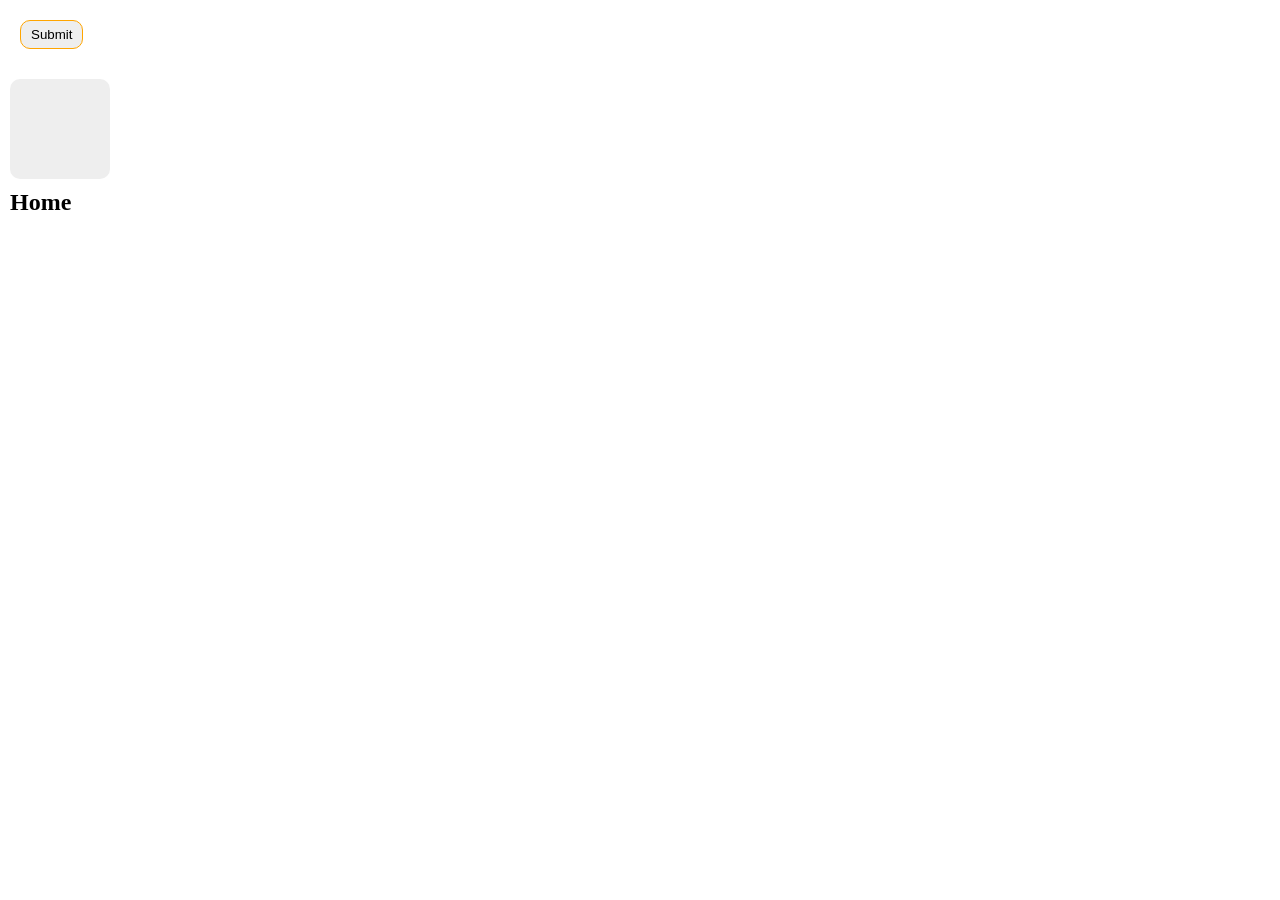
<file: Ch-10 Hover Effect/index.html>
<!DOCTYPE html>
<html lang="en">

<head>
    <meta charset="UTF-8">
    <meta name="viewport" content="width=device-width, initial-scale=1.0">
    <title>Hover Effect</title>
    <link rel="stylesheet" href="css/style.css" type="text/css" />
</head>

<body>
    <button class="submit-btn">Submit</button>

    <div class="box"></div>

    <h2 class="title">Home</h2>
</body>

</html>
</file>
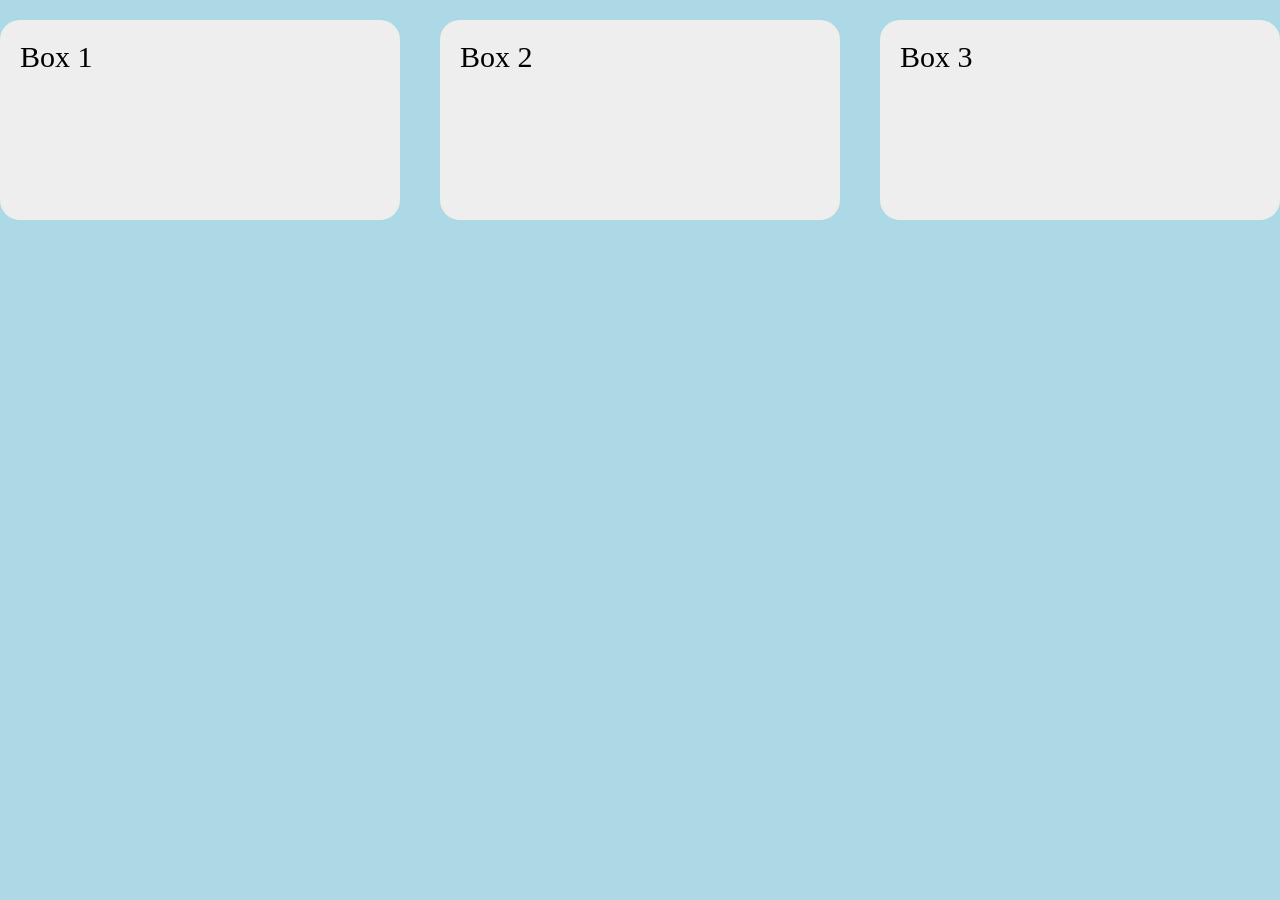
<file: Ch-11 Display/index.html>
<!DOCTYPE html>
<html lang="en">

<head>
    <meta charset="UTF-8">
    <meta name="viewport" content="width=device-width, initial-scale=1.0">
    <title>Display Flex</title>
    <link rel="stylesheet" href="css/style.css" type="text/css" />
</head>

<body>
    <div class="container">
        <div class="box">Box 1</div>
        <div class="box">Box 2</div>
        <div class="box">Box 3</div>

        <!-- <div class="box">Box 4</div>
        <div class="box">Box 5</div>
        <div class="box">Box 6</div>
        <div class="box">Box 7</div>
        <div class="box">Box 8</div> -->
    </div>

</body>

</html>
</file>
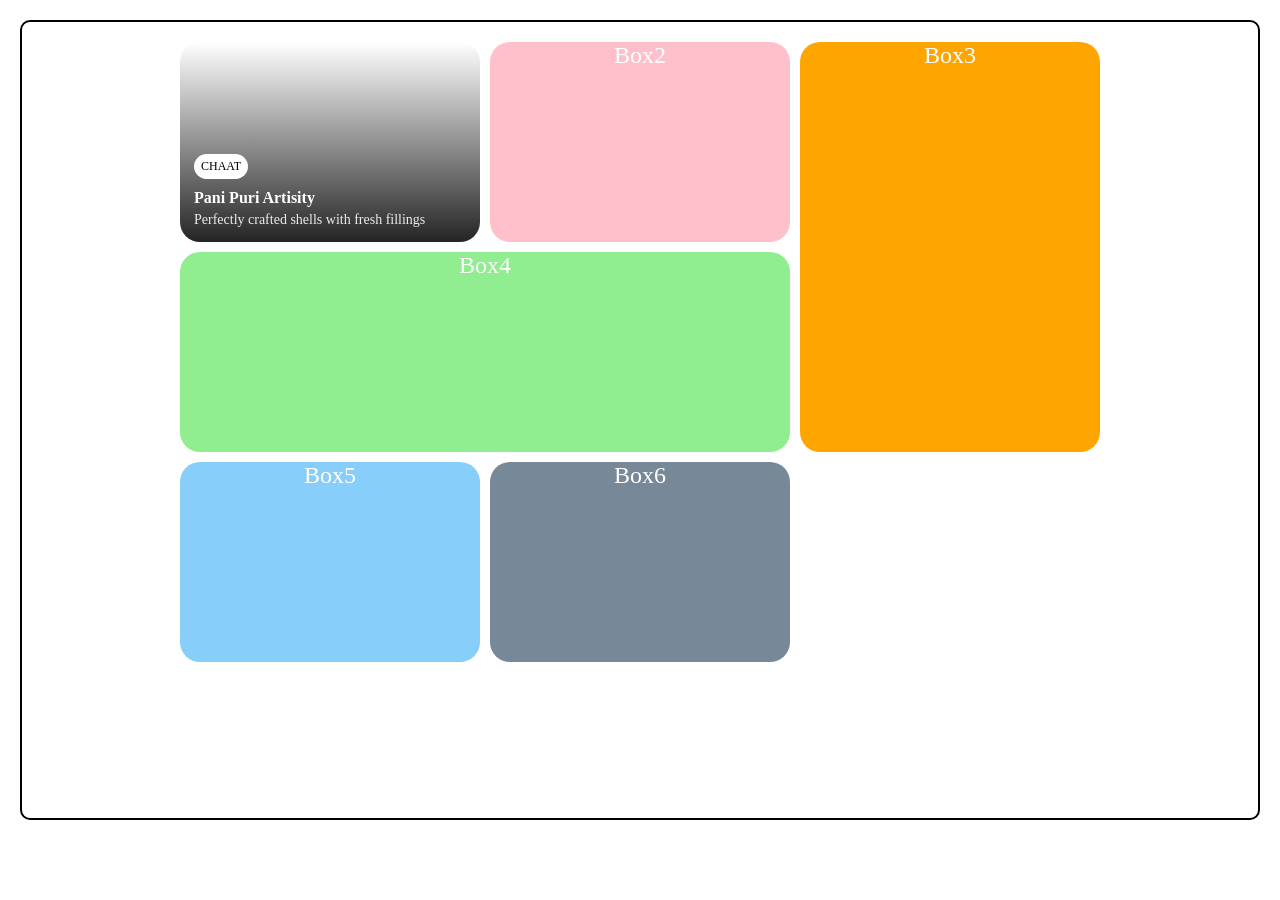
<file: Ch-12 Flex Item/index.html>
<!DOCTYPE html>
<html lang="en">

<head>
    <meta charset="UTF-8">
    <meta name="viewport" content="width=device-width, initial-scale=1.0">
    <title>Flex Item</title>
    <link rel="stylesheet" href="css/style.css" type="text/css" />
</head>

<body>

    <div class="container">
        <div class="first">
            <div class="box box1">
                <span>CHAAT</span>
                <h6>Pani Puri Artisity</h6>
                <p>Perfectly crafted shells with fresh fillings</p>
            </div>
            <div class="box box2">Box2</div>
            <div class="box box3">Box3</div>
            <div class="box box4">Box4</div>
            <div class="box box5">Box5</div>
            <div class="box box6">Box6</div>
        </div>
    </div>


</body>

</html>
</file>
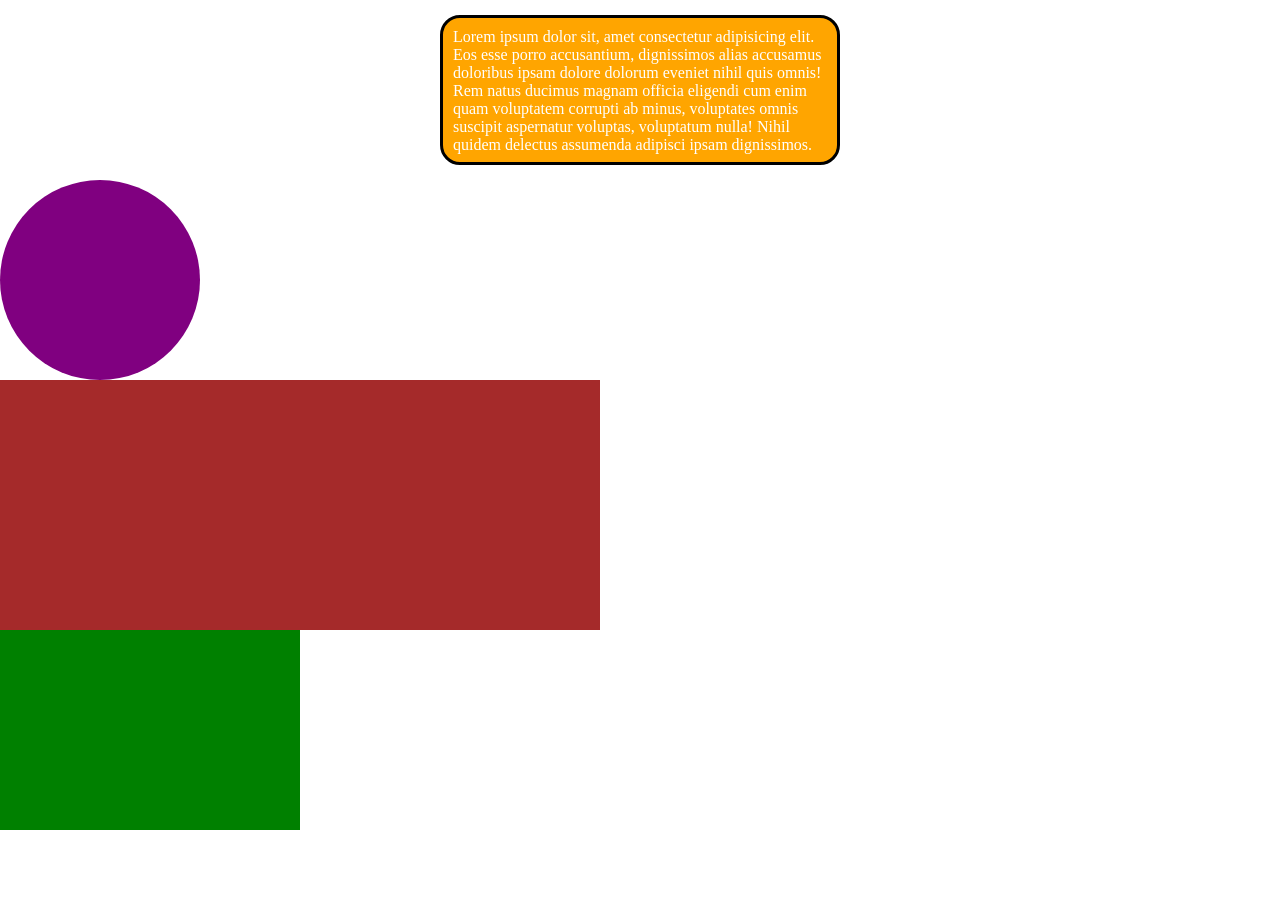
<file: Ch-3 Box Model/index.html>
<!DOCTYPE html>
<html lang="en">

<head>
    <meta charset="UTF-8">
    <meta name="viewport" content="width=device-width, initial-scale=1.0">
    <title>Box Model</title>
    <link rel="stylesheet" href="css/style.css" type="text/css" />
</head>

<body>
    <div class="box1">
        Lorem ipsum dolor sit, amet consectetur adipisicing elit. Eos esse porro accusantium, dignissimos alias
        accusamus doloribus ipsam dolore dolorum eveniet nihil quis omnis! Rem natus ducimus magnam officia eligendi cum
        enim quam voluptatem corrupti ab minus, voluptates omnis suscipit aspernatur voluptas, voluptatum nulla! Nihil
        quidem delectus assumenda adipisci ipsam dignissimos.
    </div>
    
    <div class="box2"></div>
    
    <div class="box3"></div>
    
    <div class="box4"></div>
</body>

</html>
</file>
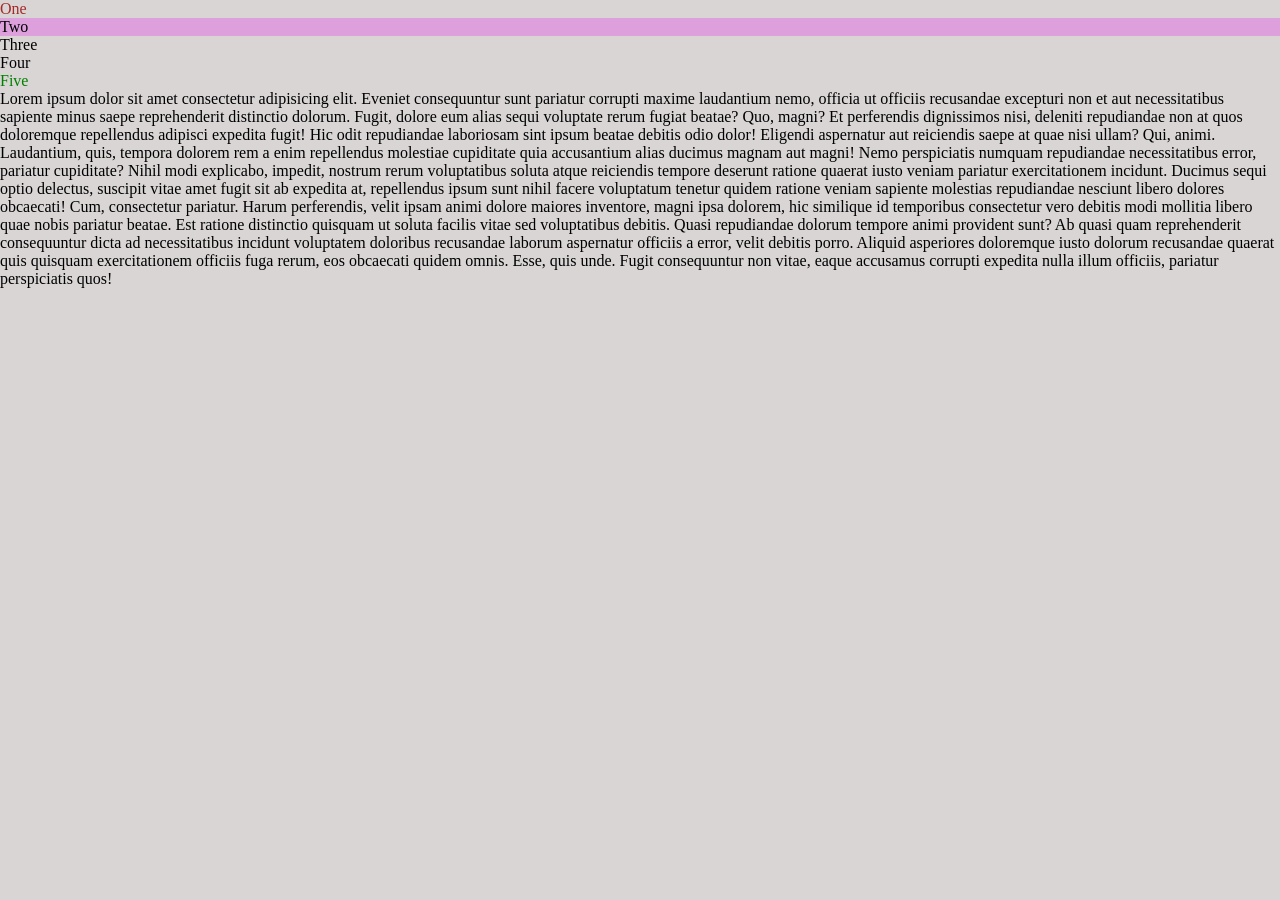
<file: Ch-6 Selector/index.html>
<!DOCTYPE html>
<html lang="en">

<head>
    <meta charset="UTF-8">
    <meta name="viewport" content="width=device-width, initial-scale=1.0">
    <title>Selector</title>
    <link rel="stylesheet" href="css/style.css" type="text/css" />
</head>

<body>
    <!-- <div class="parent">
        <p>Lorem ipsum, dolor sit amet consectetur adipisicing elit. Est, vitae reprehenderit! Architecto cumque, ipsam
            sequi quaerat, laudantium similique ea quibusdam enim, fugiat magnam tempora? Suscipit!</p>


        <div>
            <p>Hello World</p>
        </div>

        <p>Hello Programming</p>
    </div>


    <p>Jaynesh Sarkar</p>

    <h2>Software Developer</h2>


    <div class="select">
        <p>Lorem ipsum dolor sit amet consectetur adipisicing elit. Beatae quas excepturi eius officiis aut fuga ex
            molestias. Quod cum, adipisci explicabo fugit harum nostrum velit dolor vero reiciendis placeat, eius unde
            officiis distinctio sint quidem ex quasi dolorem! Nesciunt numquam facere quo modi itaque eveniet totam
            fugit id veniam recusandae architecto sit dolores, cum impedit, aut suscipit culpa sint enim perferendis
            eum. Culpa quia in cupiditate exercitationem eos incidunt obcaecati porro ad aspernatur voluptas. Voluptatum
            ullam rerum minima aliquid provident possimus harum nisi, commodi aut doloribus voluptate, adipisci earum
            magnam pariatur. Incidunt aut ipsum, cupiditate enim soluta aspernatur sapiente. Totam similique repellendus
            accusamus quod fugiat, voluptatum aperiam cupiditate cum officia maxime itaque iure? Dolor consequuntur
            vero, nesciunt nobis ratione tenetur autem possimus ad suscipit quia sed velit illum exercitationem dolores
            iure totam fugit quos molestiae, dolorem voluptatibus? Totam autem debitis fugit perspiciatis ad vel
            distinctio. Obcaecati, vel in odio officia consequatur iure suscipit veniam dolorem commodi asperiores
            cumque quos pariatur. Voluptate labore, maxime cum qui placeat ducimus? Enim, illum? Aut nesciunt dolorem
            nihil, voluptate corporis nostrum qui ea iure sunt eveniet totam excepturi? Repellendus ratione et,
            praesentium laborum sequi consequuntur repellat deserunt similique soluta tenetur quo esse possimus vel amet
            dolor harum, beatae tempora nemo. Reiciendis beatae quam possimus quod excepturi tempora, unde molestiae
            necessitatibus, eaque enim rerum nobis repellendus vero porro nam odio voluptatibus cupiditate provident.
            Omnis eius minus, veritatis facere quae eveniet at, reprehenderit nisi illo reiciendis amet, aspernatur
            architecto ipsum vitae rerum nulla? Odio quod a nobis.</p>
    </div> -->

    <div class="child">
        <p>One</p>
        <p>Two</p>
        <p>Three</p>
        <p>Four</p>
        <p>Five</p>
    </div>

    <p >Lorem ipsum dolor sit amet consectetur adipisicing elit. Eveniet consequuntur sunt pariatur
        corrupti maxime
        laudantium nemo, officia ut officiis recusandae excepturi non et aut necessitatibus sapiente minus saepe
        reprehenderit distinctio dolorum. Fugit, dolore eum alias sequi voluptate rerum fugiat beatae? Quo, magni? Et
        perferendis dignissimos nisi, deleniti repudiandae non at quos doloremque repellendus adipisci expedita fugit!
        Hic odit repudiandae laboriosam sint ipsum beatae debitis odio dolor! Eligendi aspernatur aut reiciendis saepe
        at quae nisi ullam? Qui, animi. Laudantium, quis, tempora dolorem rem a enim repellendus molestiae cupiditate
        quia accusantium alias ducimus magnam aut magni! Nemo perspiciatis numquam repudiandae necessitatibus error,
        pariatur cupiditate? Nihil modi explicabo, impedit, nostrum rerum voluptatibus soluta atque reiciendis tempore
        deserunt ratione quaerat iusto veniam pariatur exercitationem incidunt. Ducimus sequi optio delectus, suscipit
        vitae amet fugit sit ab expedita at, repellendus ipsum sunt nihil facere voluptatum tenetur quidem ratione
        veniam sapiente molestias repudiandae nesciunt libero dolores obcaecati! Cum, consectetur pariatur. Harum
        perferendis, velit ipsam animi dolore maiores inventore, magni ipsa dolorem, hic similique id temporibus
        consectetur vero debitis modi mollitia libero quae nobis pariatur beatae. Est ratione distinctio quisquam ut
        soluta facilis vitae sed voluptatibus debitis. Quasi repudiandae dolorum tempore animi provident sunt? Ab quasi
        quam reprehenderit consequuntur dicta ad necessitatibus incidunt voluptatem doloribus recusandae laborum
        aspernatur officiis a error, velit debitis porro. Aliquid asperiores doloremque iusto dolorum recusandae quaerat
        quis quisquam exercitationem officiis fuga rerum, eos obcaecati quidem omnis. Esse, quis unde. Fugit
        consequuntur non vitae, eaque accusamus corrupti expedita nulla illum officiis, pariatur perspiciatis quos!</p>

</body>

</html>
</file>
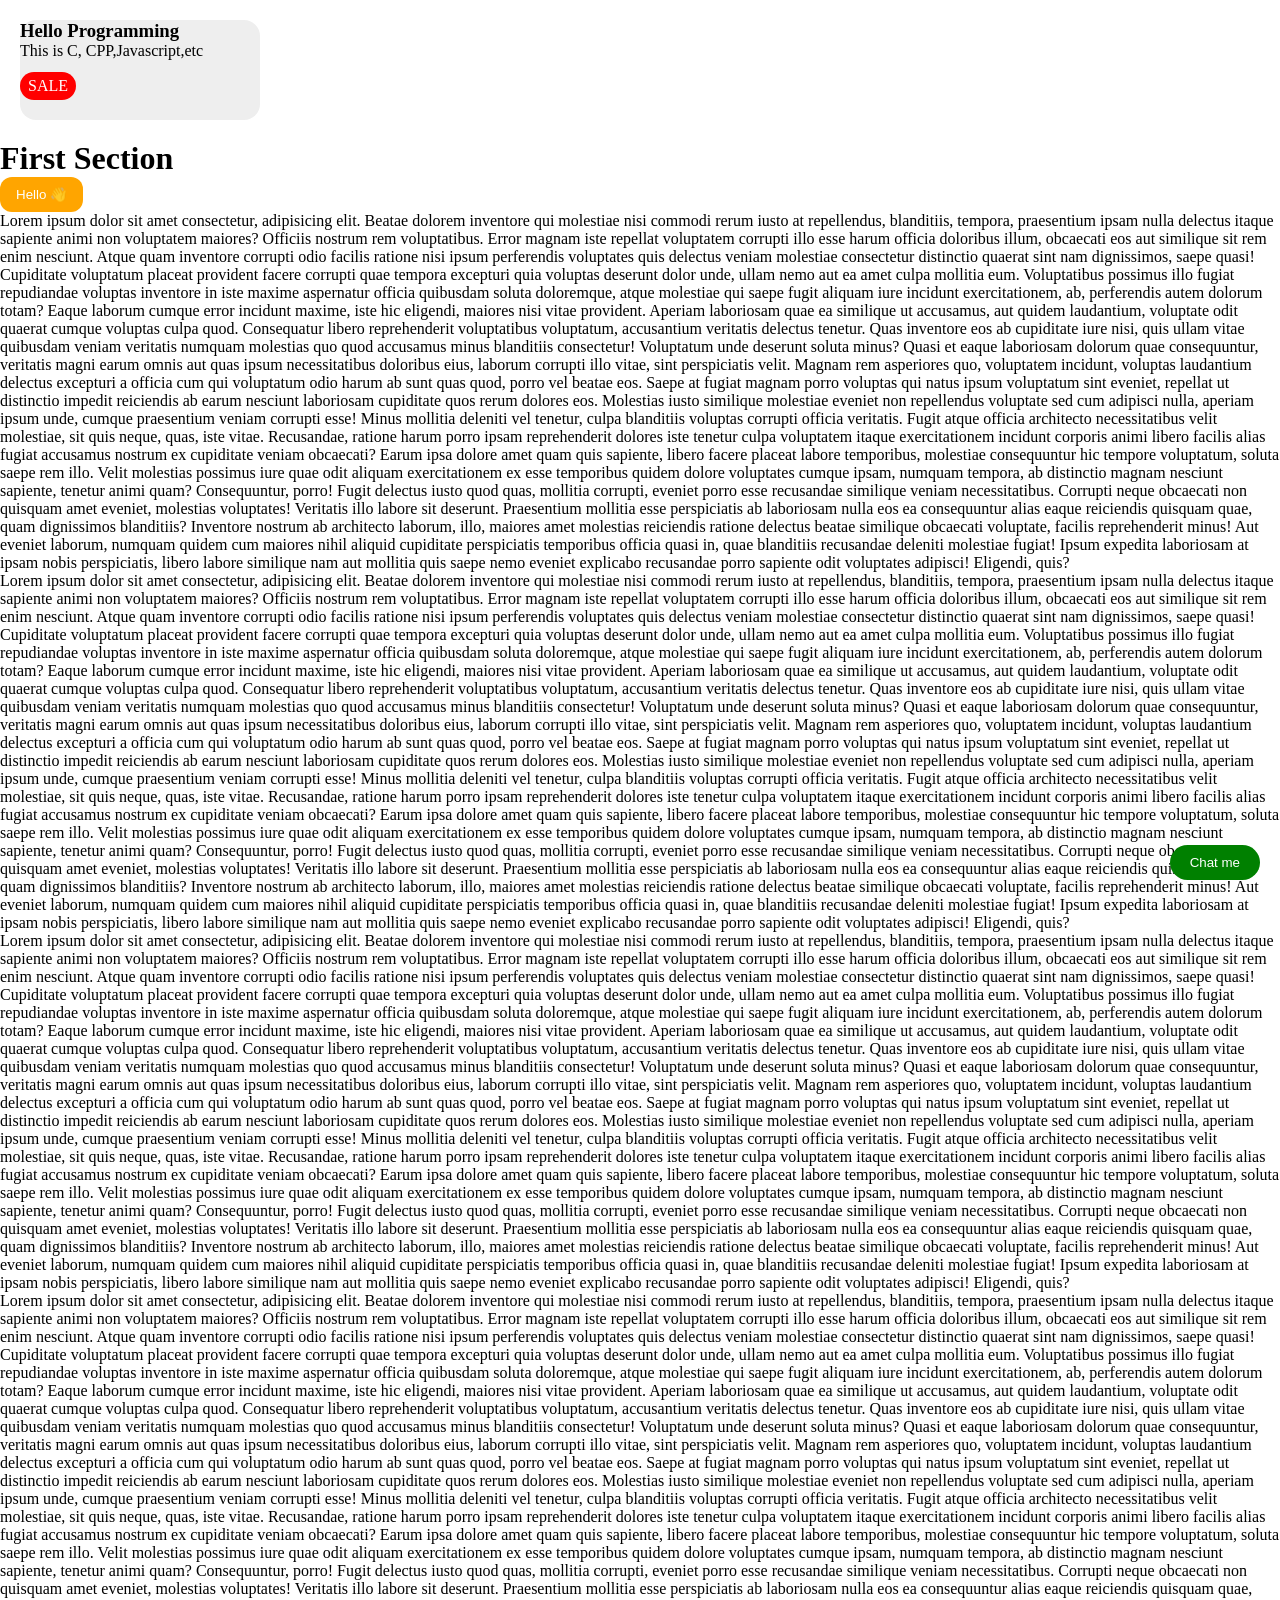
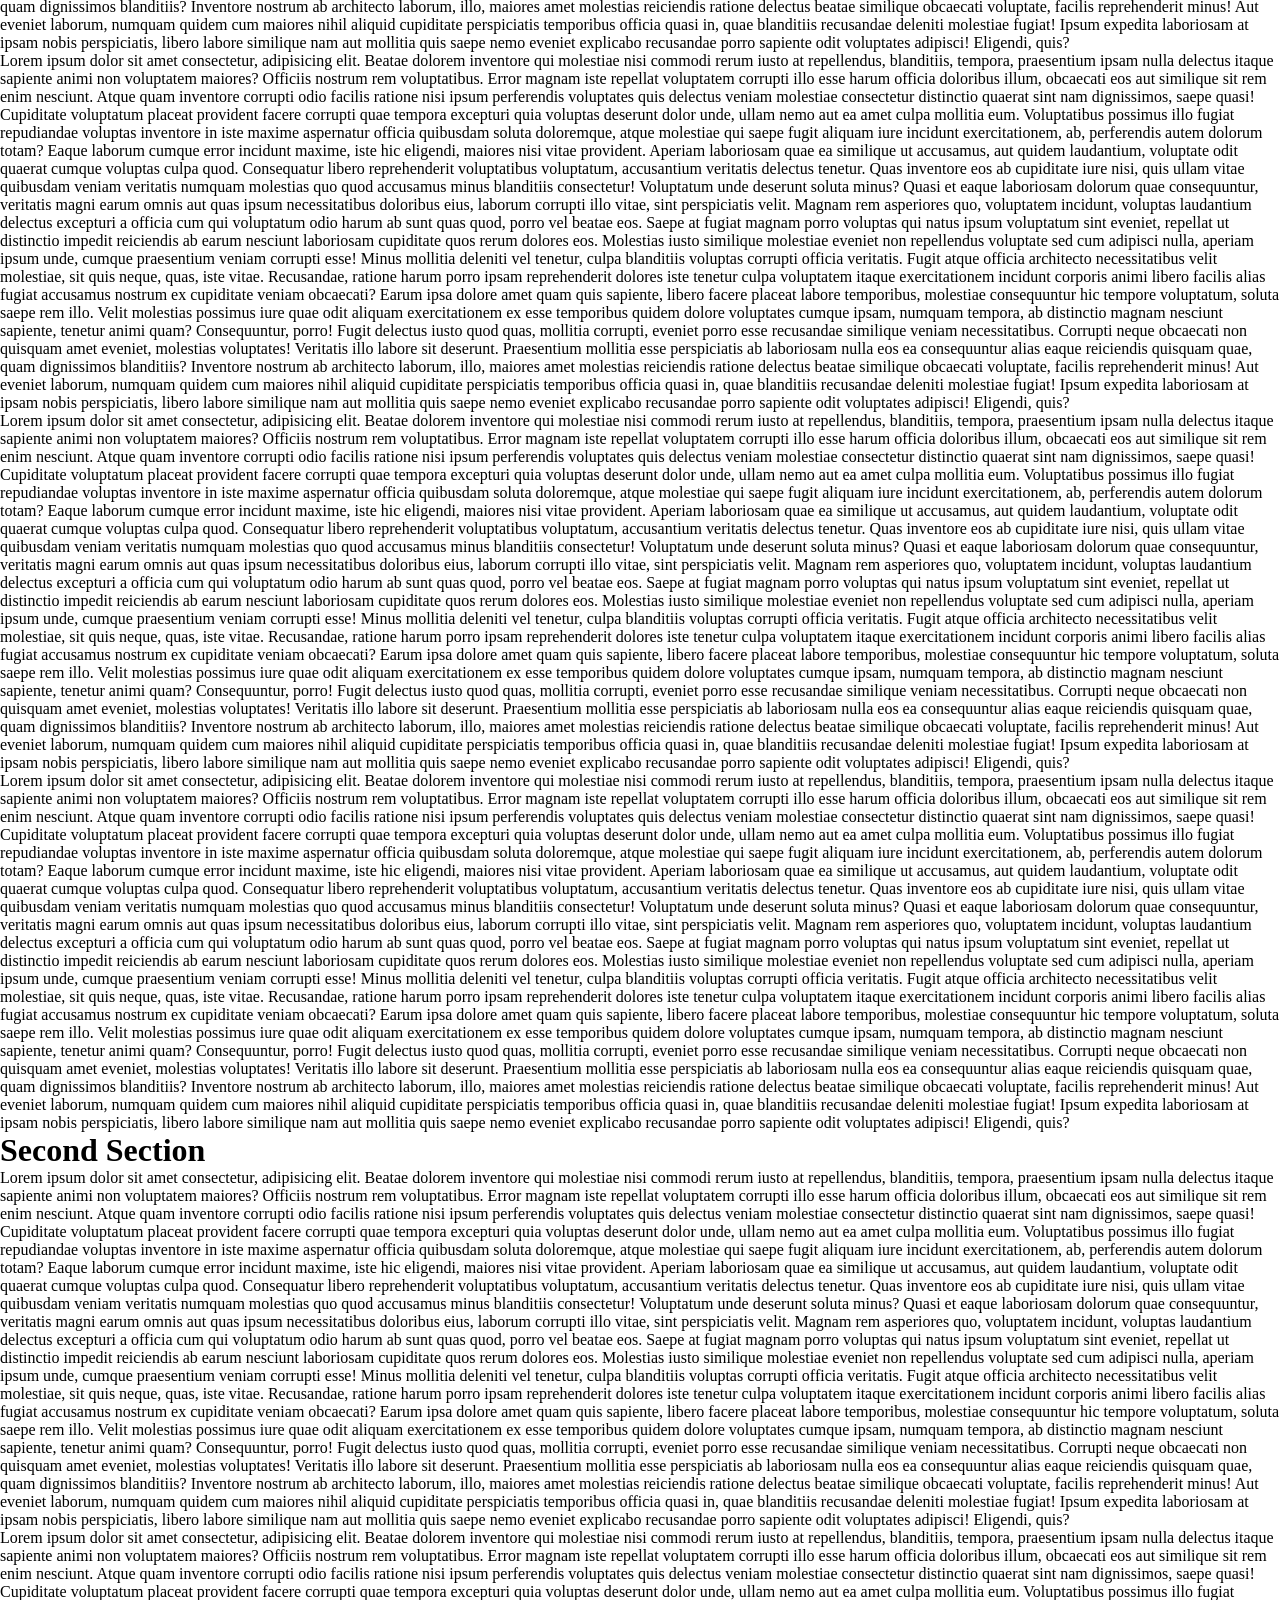
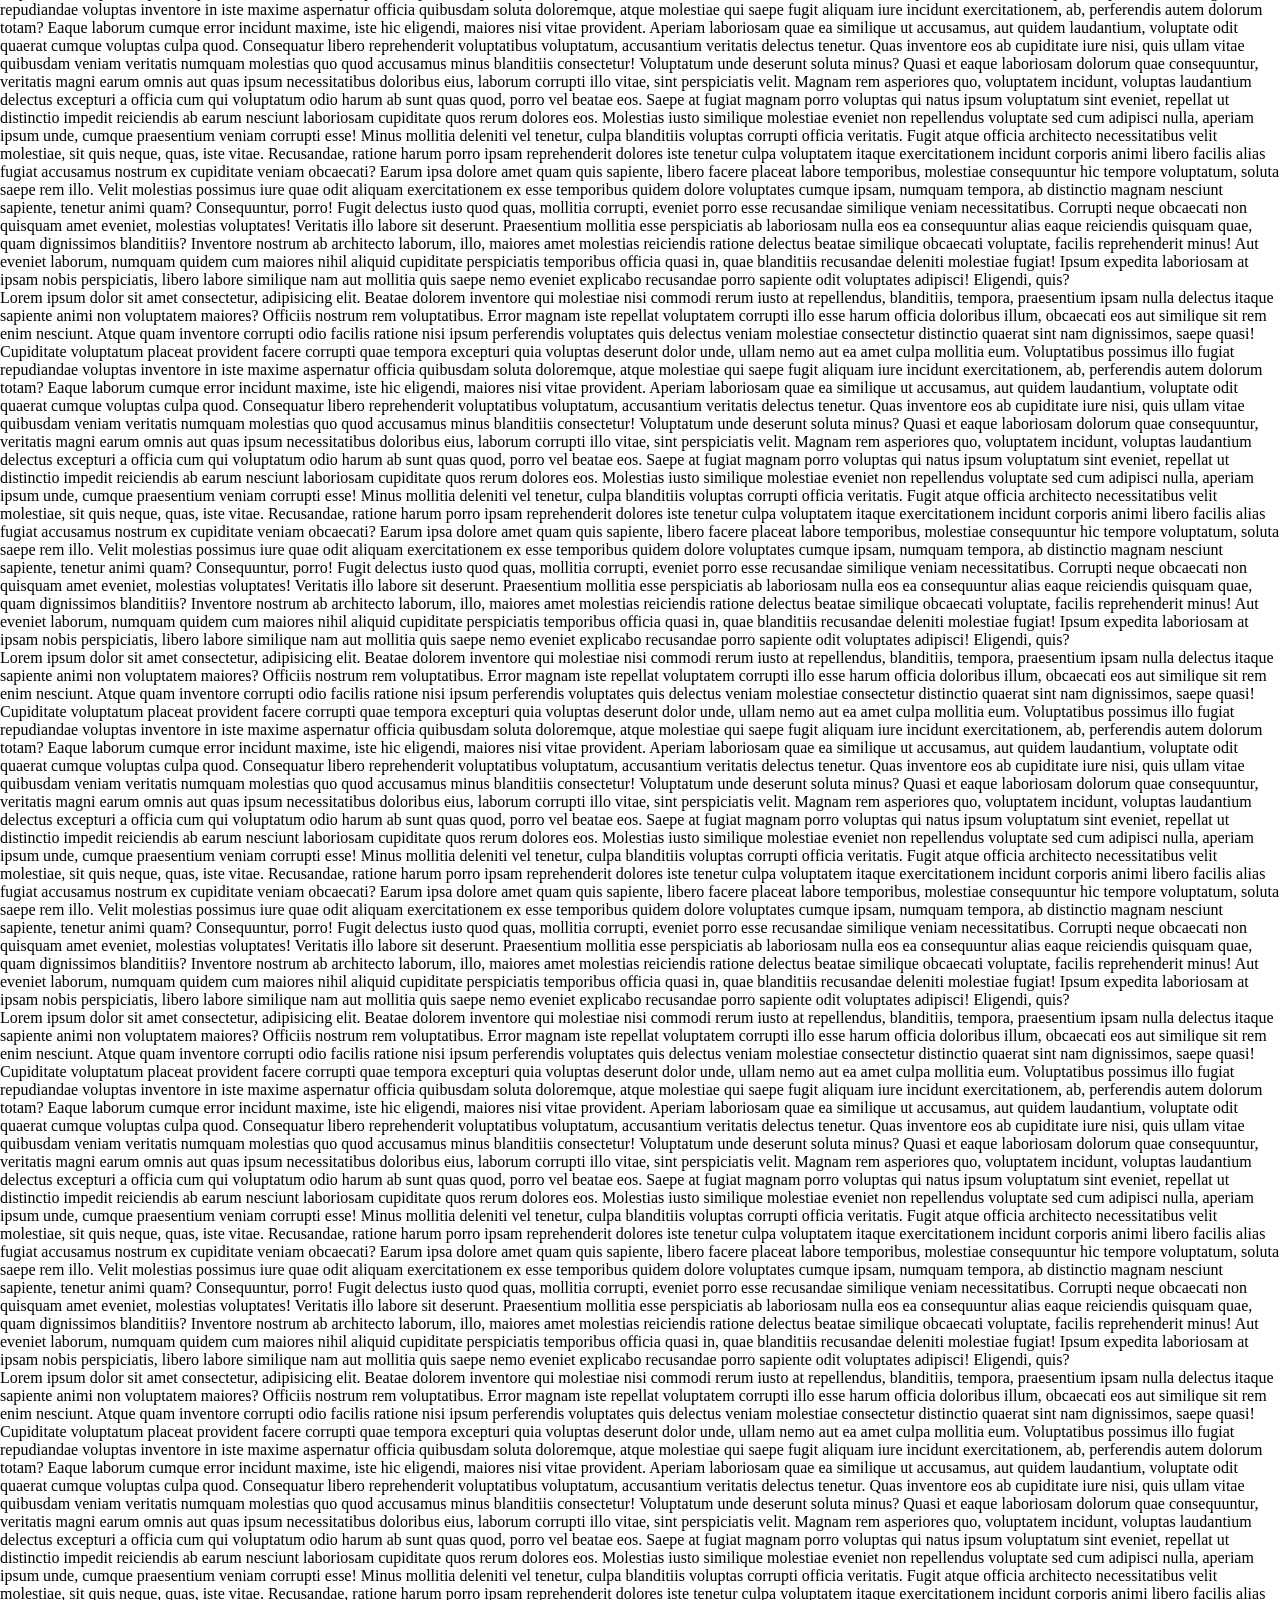
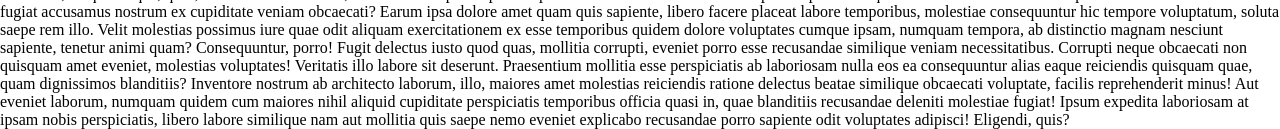
<file: Ch-7 Position/index.html>
<!DOCTYPE html>
<html lang="en">

<head>
    <meta charset="UTF-8">
    <meta name="viewport" content="width=device-width, initial-scale=1.0">
    <title>Position</title>
    <link rel="stylesheet" href="css/style.css" type="text/css" />
</head>

<body>

    <!-- <div class="box">Box 1</div>
    <div class="box relative">Box 2</div>
    <div class="box">Box 3</div> -->

    <div class="card">
        <h3>Hello Programming</h3>

        <span class="badge">SALE</span>

        <p>This is C, CPP,Javascript,etc</p>
    </div>

    <div class="container">
        <h1>First Section</h1>

        <button class="hello-btn">Hello 👋</button>


        <p>Lorem ipsum dolor sit amet consectetur, adipisicing elit. Beatae dolorem inventore qui molestiae nisi commodi
            rerum iusto at repellendus, blanditiis, tempora, praesentium ipsam nulla delectus itaque sapiente animi non
            voluptatem maiores? Officiis nostrum rem voluptatibus. Error magnam iste repellat voluptatem corrupti illo
            esse
            harum officia doloribus illum, obcaecati eos aut similique sit rem enim nesciunt. Atque quam inventore
            corrupti
            odio facilis ratione nisi ipsum perferendis voluptates quis delectus veniam molestiae consectetur distinctio
            quaerat sint nam dignissimos, saepe quasi! Cupiditate voluptatum placeat provident facere corrupti quae
            tempora
            excepturi quia voluptas deserunt dolor unde, ullam nemo aut ea amet culpa mollitia eum. Voluptatibus
            possimus
            illo fugiat repudiandae voluptas inventore in iste maxime aspernatur officia quibusdam soluta doloremque,
            atque
            molestiae qui saepe fugit aliquam iure incidunt exercitationem, ab, perferendis autem dolorum totam? Eaque
            laborum cumque error incidunt maxime, iste hic eligendi, maiores nisi vitae provident. Aperiam laboriosam
            quae
            ea similique ut accusamus, aut quidem laudantium, voluptate odit quaerat cumque voluptas culpa quod.
            Consequatur
            libero reprehenderit voluptatibus voluptatum, accusantium veritatis delectus tenetur. Quas inventore eos ab
            cupiditate iure nisi, quis ullam vitae quibusdam veniam veritatis numquam molestias quo quod accusamus minus
            blanditiis consectetur! Voluptatum unde deserunt soluta minus? Quasi et eaque laboriosam dolorum quae
            consequuntur, veritatis magni earum omnis aut quas ipsum necessitatibus doloribus eius, laborum corrupti
            illo
            vitae, sint perspiciatis velit. Magnam rem asperiores quo, voluptatem incidunt, voluptas laudantium delectus
            excepturi a officia cum qui voluptatum odio harum ab sunt quas quod, porro vel beatae eos. Saepe at fugiat
            magnam porro voluptas qui natus ipsum voluptatum sint eveniet, repellat ut distinctio impedit reiciendis ab
            earum nesciunt laboriosam cupiditate quos rerum dolores eos. Molestias iusto similique molestiae eveniet non
            repellendus voluptate sed cum adipisci nulla, aperiam ipsum unde, cumque praesentium veniam corrupti esse!
            Minus
            mollitia deleniti vel tenetur, culpa blanditiis voluptas corrupti officia veritatis. Fugit atque officia
            architecto necessitatibus velit molestiae, sit quis neque, quas, iste vitae. Recusandae, ratione harum porro
            ipsam reprehenderit dolores iste tenetur culpa voluptatem itaque exercitationem incidunt corporis animi
            libero
            facilis alias fugiat accusamus nostrum ex cupiditate veniam obcaecati? Earum ipsa dolore amet quam quis
            sapiente, libero facere placeat labore temporibus, molestiae consequuntur hic tempore voluptatum, soluta
            saepe
            rem illo. Velit molestias possimus iure quae odit aliquam exercitationem ex esse temporibus quidem dolore
            voluptates cumque ipsam, numquam tempora, ab distinctio magnam nesciunt sapiente, tenetur animi quam?
            Consequuntur, porro! Fugit delectus iusto quod quas, mollitia corrupti, eveniet porro esse recusandae
            similique
            veniam necessitatibus. Corrupti neque obcaecati non quisquam amet eveniet, molestias voluptates! Veritatis
            illo
            labore sit deserunt. Praesentium mollitia esse perspiciatis ab laboriosam nulla eos ea consequuntur alias
            eaque
            reiciendis quisquam quae, quam dignissimos blanditiis? Inventore nostrum ab architecto laborum, illo,
            maiores
            amet molestias reiciendis ratione delectus beatae similique obcaecati voluptate, facilis reprehenderit
            minus!
            Aut eveniet laborum, numquam quidem cum maiores nihil aliquid cupiditate perspiciatis temporibus officia
            quasi
            in, quae blanditiis recusandae deleniti molestiae fugiat! Ipsum expedita laboriosam at ipsam nobis
            perspiciatis,
            libero labore similique nam aut mollitia quis saepe nemo eveniet explicabo recusandae porro sapiente odit
            voluptates adipisci! Eligendi, quis?</p>

        <p>Lorem ipsum dolor sit amet consectetur, adipisicing elit. Beatae dolorem inventore qui molestiae nisi commodi
            rerum iusto at repellendus, blanditiis, tempora, praesentium ipsam nulla delectus itaque sapiente animi non
            voluptatem maiores? Officiis nostrum rem voluptatibus. Error magnam iste repellat voluptatem corrupti illo
            esse
            harum officia doloribus illum, obcaecati eos aut similique sit rem enim nesciunt. Atque quam inventore
            corrupti
            odio facilis ratione nisi ipsum perferendis voluptates quis delectus veniam molestiae consectetur distinctio
            quaerat sint nam dignissimos, saepe quasi! Cupiditate voluptatum placeat provident facere corrupti quae
            tempora
            excepturi quia voluptas deserunt dolor unde, ullam nemo aut ea amet culpa mollitia eum. Voluptatibus
            possimus
            illo fugiat repudiandae voluptas inventore in iste maxime aspernatur officia quibusdam soluta doloremque,
            atque
            molestiae qui saepe fugit aliquam iure incidunt exercitationem, ab, perferendis autem dolorum totam? Eaque
            laborum cumque error incidunt maxime, iste hic eligendi, maiores nisi vitae provident. Aperiam laboriosam
            quae
            ea similique ut accusamus, aut quidem laudantium, voluptate odit quaerat cumque voluptas culpa quod.
            Consequatur
            libero reprehenderit voluptatibus voluptatum, accusantium veritatis delectus tenetur. Quas inventore eos ab
            cupiditate iure nisi, quis ullam vitae quibusdam veniam veritatis numquam molestias quo quod accusamus minus
            blanditiis consectetur! Voluptatum unde deserunt soluta minus? Quasi et eaque laboriosam dolorum quae
            consequuntur, veritatis magni earum omnis aut quas ipsum necessitatibus doloribus eius, laborum corrupti
            illo
            vitae, sint perspiciatis velit. Magnam rem asperiores quo, voluptatem incidunt, voluptas laudantium delectus
            excepturi a officia cum qui voluptatum odio harum ab sunt quas quod, porro vel beatae eos. Saepe at fugiat
            magnam porro voluptas qui natus ipsum voluptatum sint eveniet, repellat ut distinctio impedit reiciendis ab
            earum nesciunt laboriosam cupiditate quos rerum dolores eos. Molestias iusto similique molestiae eveniet non
            repellendus voluptate sed cum adipisci nulla, aperiam ipsum unde, cumque praesentium veniam corrupti esse!
            Minus
            mollitia deleniti vel tenetur, culpa blanditiis voluptas corrupti officia veritatis. Fugit atque officia
            architecto necessitatibus velit molestiae, sit quis neque, quas, iste vitae. Recusandae, ratione harum porro
            ipsam reprehenderit dolores iste tenetur culpa voluptatem itaque exercitationem incidunt corporis animi
            libero
            facilis alias fugiat accusamus nostrum ex cupiditate veniam obcaecati? Earum ipsa dolore amet quam quis
            sapiente, libero facere placeat labore temporibus, molestiae consequuntur hic tempore voluptatum, soluta
            saepe
            rem illo. Velit molestias possimus iure quae odit aliquam exercitationem ex esse temporibus quidem dolore
            voluptates cumque ipsam, numquam tempora, ab distinctio magnam nesciunt sapiente, tenetur animi quam?
            Consequuntur, porro! Fugit delectus iusto quod quas, mollitia corrupti, eveniet porro esse recusandae
            similique
            veniam necessitatibus. Corrupti neque obcaecati non quisquam amet eveniet, molestias voluptates! Veritatis
            illo
            labore sit deserunt. Praesentium mollitia esse perspiciatis ab laboriosam nulla eos ea consequuntur alias
            eaque
            reiciendis quisquam quae, quam dignissimos blanditiis? Inventore nostrum ab architecto laborum, illo,
            maiores
            amet molestias reiciendis ratione delectus beatae similique obcaecati voluptate, facilis reprehenderit
            minus!
            Aut eveniet laborum, numquam quidem cum maiores nihil aliquid cupiditate perspiciatis temporibus officia
            quasi
            in, quae blanditiis recusandae deleniti molestiae fugiat! Ipsum expedita laboriosam at ipsam nobis
            perspiciatis,
            libero labore similique nam aut mollitia quis saepe nemo eveniet explicabo recusandae porro sapiente odit
            voluptates adipisci! Eligendi, quis?</p>


        <p>Lorem ipsum dolor sit amet consectetur, adipisicing elit. Beatae dolorem inventore qui molestiae nisi commodi
            rerum iusto at repellendus, blanditiis, tempora, praesentium ipsam nulla delectus itaque sapiente animi non
            voluptatem maiores? Officiis nostrum rem voluptatibus. Error magnam iste repellat voluptatem corrupti illo
            esse
            harum officia doloribus illum, obcaecati eos aut similique sit rem enim nesciunt. Atque quam inventore
            corrupti
            odio facilis ratione nisi ipsum perferendis voluptates quis delectus veniam molestiae consectetur distinctio
            quaerat sint nam dignissimos, saepe quasi! Cupiditate voluptatum placeat provident facere corrupti quae
            tempora
            excepturi quia voluptas deserunt dolor unde, ullam nemo aut ea amet culpa mollitia eum. Voluptatibus
            possimus
            illo fugiat repudiandae voluptas inventore in iste maxime aspernatur officia quibusdam soluta doloremque,
            atque
            molestiae qui saepe fugit aliquam iure incidunt exercitationem, ab, perferendis autem dolorum totam? Eaque
            laborum cumque error incidunt maxime, iste hic eligendi, maiores nisi vitae provident. Aperiam laboriosam
            quae
            ea similique ut accusamus, aut quidem laudantium, voluptate odit quaerat cumque voluptas culpa quod.
            Consequatur
            libero reprehenderit voluptatibus voluptatum, accusantium veritatis delectus tenetur. Quas inventore eos ab
            cupiditate iure nisi, quis ullam vitae quibusdam veniam veritatis numquam molestias quo quod accusamus minus
            blanditiis consectetur! Voluptatum unde deserunt soluta minus? Quasi et eaque laboriosam dolorum quae
            consequuntur, veritatis magni earum omnis aut quas ipsum necessitatibus doloribus eius, laborum corrupti
            illo
            vitae, sint perspiciatis velit. Magnam rem asperiores quo, voluptatem incidunt, voluptas laudantium delectus
            excepturi a officia cum qui voluptatum odio harum ab sunt quas quod, porro vel beatae eos. Saepe at fugiat
            magnam porro voluptas qui natus ipsum voluptatum sint eveniet, repellat ut distinctio impedit reiciendis ab
            earum nesciunt laboriosam cupiditate quos rerum dolores eos. Molestias iusto similique molestiae eveniet non
            repellendus voluptate sed cum adipisci nulla, aperiam ipsum unde, cumque praesentium veniam corrupti esse!
            Minus
            mollitia deleniti vel tenetur, culpa blanditiis voluptas corrupti officia veritatis. Fugit atque officia
            architecto necessitatibus velit molestiae, sit quis neque, quas, iste vitae. Recusandae, ratione harum porro
            ipsam reprehenderit dolores iste tenetur culpa voluptatem itaque exercitationem incidunt corporis animi
            libero
            facilis alias fugiat accusamus nostrum ex cupiditate veniam obcaecati? Earum ipsa dolore amet quam quis
            sapiente, libero facere placeat labore temporibus, molestiae consequuntur hic tempore voluptatum, soluta
            saepe
            rem illo. Velit molestias possimus iure quae odit aliquam exercitationem ex esse temporibus quidem dolore
            voluptates cumque ipsam, numquam tempora, ab distinctio magnam nesciunt sapiente, tenetur animi quam?
            Consequuntur, porro! Fugit delectus iusto quod quas, mollitia corrupti, eveniet porro esse recusandae
            similique
            veniam necessitatibus. Corrupti neque obcaecati non quisquam amet eveniet, molestias voluptates! Veritatis
            illo
            labore sit deserunt. Praesentium mollitia esse perspiciatis ab laboriosam nulla eos ea consequuntur alias
            eaque
            reiciendis quisquam quae, quam dignissimos blanditiis? Inventore nostrum ab architecto laborum, illo,
            maiores
            amet molestias reiciendis ratione delectus beatae similique obcaecati voluptate, facilis reprehenderit
            minus!
            Aut eveniet laborum, numquam quidem cum maiores nihil aliquid cupiditate perspiciatis temporibus officia
            quasi
            in, quae blanditiis recusandae deleniti molestiae fugiat! Ipsum expedita laboriosam at ipsam nobis
            perspiciatis,
            libero labore similique nam aut mollitia quis saepe nemo eveniet explicabo recusandae porro sapiente odit
            voluptates adipisci! Eligendi, quis?</p>


        <p>Lorem ipsum dolor sit amet consectetur, adipisicing elit. Beatae dolorem inventore qui molestiae nisi commodi
            rerum iusto at repellendus, blanditiis, tempora, praesentium ipsam nulla delectus itaque sapiente animi non
            voluptatem maiores? Officiis nostrum rem voluptatibus. Error magnam iste repellat voluptatem corrupti illo
            esse
            harum officia doloribus illum, obcaecati eos aut similique sit rem enim nesciunt. Atque quam inventore
            corrupti
            odio facilis ratione nisi ipsum perferendis voluptates quis delectus veniam molestiae consectetur distinctio
            quaerat sint nam dignissimos, saepe quasi! Cupiditate voluptatum placeat provident facere corrupti quae
            tempora
            excepturi quia voluptas deserunt dolor unde, ullam nemo aut ea amet culpa mollitia eum. Voluptatibus
            possimus
            illo fugiat repudiandae voluptas inventore in iste maxime aspernatur officia quibusdam soluta doloremque,
            atque
            molestiae qui saepe fugit aliquam iure incidunt exercitationem, ab, perferendis autem dolorum totam? Eaque
            laborum cumque error incidunt maxime, iste hic eligendi, maiores nisi vitae provident. Aperiam laboriosam
            quae
            ea similique ut accusamus, aut quidem laudantium, voluptate odit quaerat cumque voluptas culpa quod.
            Consequatur
            libero reprehenderit voluptatibus voluptatum, accusantium veritatis delectus tenetur. Quas inventore eos ab
            cupiditate iure nisi, quis ullam vitae quibusdam veniam veritatis numquam molestias quo quod accusamus minus
            blanditiis consectetur! Voluptatum unde deserunt soluta minus? Quasi et eaque laboriosam dolorum quae
            consequuntur, veritatis magni earum omnis aut quas ipsum necessitatibus doloribus eius, laborum corrupti
            illo
            vitae, sint perspiciatis velit. Magnam rem asperiores quo, voluptatem incidunt, voluptas laudantium delectus
            excepturi a officia cum qui voluptatum odio harum ab sunt quas quod, porro vel beatae eos. Saepe at fugiat
            magnam porro voluptas qui natus ipsum voluptatum sint eveniet, repellat ut distinctio impedit reiciendis ab
            earum nesciunt laboriosam cupiditate quos rerum dolores eos. Molestias iusto similique molestiae eveniet non
            repellendus voluptate sed cum adipisci nulla, aperiam ipsum unde, cumque praesentium veniam corrupti esse!
            Minus
            mollitia deleniti vel tenetur, culpa blanditiis voluptas corrupti officia veritatis. Fugit atque officia
            architecto necessitatibus velit molestiae, sit quis neque, quas, iste vitae. Recusandae, ratione harum porro
            ipsam reprehenderit dolores iste tenetur culpa voluptatem itaque exercitationem incidunt corporis animi
            libero
            facilis alias fugiat accusamus nostrum ex cupiditate veniam obcaecati? Earum ipsa dolore amet quam quis
            sapiente, libero facere placeat labore temporibus, molestiae consequuntur hic tempore voluptatum, soluta
            saepe
            rem illo. Velit molestias possimus iure quae odit aliquam exercitationem ex esse temporibus quidem dolore
            voluptates cumque ipsam, numquam tempora, ab distinctio magnam nesciunt sapiente, tenetur animi quam?
            Consequuntur, porro! Fugit delectus iusto quod quas, mollitia corrupti, eveniet porro esse recusandae
            similique
            veniam necessitatibus. Corrupti neque obcaecati non quisquam amet eveniet, molestias voluptates! Veritatis
            illo
            labore sit deserunt. Praesentium mollitia esse perspiciatis ab laboriosam nulla eos ea consequuntur alias
            eaque
            reiciendis quisquam quae, quam dignissimos blanditiis? Inventore nostrum ab architecto laborum, illo,
            maiores
            amet molestias reiciendis ratione delectus beatae similique obcaecati voluptate, facilis reprehenderit
            minus!
            Aut eveniet laborum, numquam quidem cum maiores nihil aliquid cupiditate perspiciatis temporibus officia
            quasi
            in, quae blanditiis recusandae deleniti molestiae fugiat! Ipsum expedita laboriosam at ipsam nobis
            perspiciatis,
            libero labore similique nam aut mollitia quis saepe nemo eveniet explicabo recusandae porro sapiente odit
            voluptates adipisci! Eligendi, quis?</p>


        <p>Lorem ipsum dolor sit amet consectetur, adipisicing elit. Beatae dolorem inventore qui molestiae nisi commodi
            rerum iusto at repellendus, blanditiis, tempora, praesentium ipsam nulla delectus itaque sapiente animi non
            voluptatem maiores? Officiis nostrum rem voluptatibus. Error magnam iste repellat voluptatem corrupti illo
            esse
            harum officia doloribus illum, obcaecati eos aut similique sit rem enim nesciunt. Atque quam inventore
            corrupti
            odio facilis ratione nisi ipsum perferendis voluptates quis delectus veniam molestiae consectetur distinctio
            quaerat sint nam dignissimos, saepe quasi! Cupiditate voluptatum placeat provident facere corrupti quae
            tempora
            excepturi quia voluptas deserunt dolor unde, ullam nemo aut ea amet culpa mollitia eum. Voluptatibus
            possimus
            illo fugiat repudiandae voluptas inventore in iste maxime aspernatur officia quibusdam soluta doloremque,
            atque
            molestiae qui saepe fugit aliquam iure incidunt exercitationem, ab, perferendis autem dolorum totam? Eaque
            laborum cumque error incidunt maxime, iste hic eligendi, maiores nisi vitae provident. Aperiam laboriosam
            quae
            ea similique ut accusamus, aut quidem laudantium, voluptate odit quaerat cumque voluptas culpa quod.
            Consequatur
            libero reprehenderit voluptatibus voluptatum, accusantium veritatis delectus tenetur. Quas inventore eos ab
            cupiditate iure nisi, quis ullam vitae quibusdam veniam veritatis numquam molestias quo quod accusamus minus
            blanditiis consectetur! Voluptatum unde deserunt soluta minus? Quasi et eaque laboriosam dolorum quae
            consequuntur, veritatis magni earum omnis aut quas ipsum necessitatibus doloribus eius, laborum corrupti
            illo
            vitae, sint perspiciatis velit. Magnam rem asperiores quo, voluptatem incidunt, voluptas laudantium delectus
            excepturi a officia cum qui voluptatum odio harum ab sunt quas quod, porro vel beatae eos. Saepe at fugiat
            magnam porro voluptas qui natus ipsum voluptatum sint eveniet, repellat ut distinctio impedit reiciendis ab
            earum nesciunt laboriosam cupiditate quos rerum dolores eos. Molestias iusto similique molestiae eveniet non
            repellendus voluptate sed cum adipisci nulla, aperiam ipsum unde, cumque praesentium veniam corrupti esse!
            Minus
            mollitia deleniti vel tenetur, culpa blanditiis voluptas corrupti officia veritatis. Fugit atque officia
            architecto necessitatibus velit molestiae, sit quis neque, quas, iste vitae. Recusandae, ratione harum porro
            ipsam reprehenderit dolores iste tenetur culpa voluptatem itaque exercitationem incidunt corporis animi
            libero
            facilis alias fugiat accusamus nostrum ex cupiditate veniam obcaecati? Earum ipsa dolore amet quam quis
            sapiente, libero facere placeat labore temporibus, molestiae consequuntur hic tempore voluptatum, soluta
            saepe
            rem illo. Velit molestias possimus iure quae odit aliquam exercitationem ex esse temporibus quidem dolore
            voluptates cumque ipsam, numquam tempora, ab distinctio magnam nesciunt sapiente, tenetur animi quam?
            Consequuntur, porro! Fugit delectus iusto quod quas, mollitia corrupti, eveniet porro esse recusandae
            similique
            veniam necessitatibus. Corrupti neque obcaecati non quisquam amet eveniet, molestias voluptates! Veritatis
            illo
            labore sit deserunt. Praesentium mollitia esse perspiciatis ab laboriosam nulla eos ea consequuntur alias
            eaque
            reiciendis quisquam quae, quam dignissimos blanditiis? Inventore nostrum ab architecto laborum, illo,
            maiores
            amet molestias reiciendis ratione delectus beatae similique obcaecati voluptate, facilis reprehenderit
            minus!
            Aut eveniet laborum, numquam quidem cum maiores nihil aliquid cupiditate perspiciatis temporibus officia
            quasi
            in, quae blanditiis recusandae deleniti molestiae fugiat! Ipsum expedita laboriosam at ipsam nobis
            perspiciatis,
            libero labore similique nam aut mollitia quis saepe nemo eveniet explicabo recusandae porro sapiente odit
            voluptates adipisci! Eligendi, quis?</p>



        <p>Lorem ipsum dolor sit amet consectetur, adipisicing elit. Beatae dolorem inventore qui molestiae nisi commodi
            rerum iusto at repellendus, blanditiis, tempora, praesentium ipsam nulla delectus itaque sapiente animi non
            voluptatem maiores? Officiis nostrum rem voluptatibus. Error magnam iste repellat voluptatem corrupti illo
            esse
            harum officia doloribus illum, obcaecati eos aut similique sit rem enim nesciunt. Atque quam inventore
            corrupti
            odio facilis ratione nisi ipsum perferendis voluptates quis delectus veniam molestiae consectetur distinctio
            quaerat sint nam dignissimos, saepe quasi! Cupiditate voluptatum placeat provident facere corrupti quae
            tempora
            excepturi quia voluptas deserunt dolor unde, ullam nemo aut ea amet culpa mollitia eum. Voluptatibus
            possimus
            illo fugiat repudiandae voluptas inventore in iste maxime aspernatur officia quibusdam soluta doloremque,
            atque
            molestiae qui saepe fugit aliquam iure incidunt exercitationem, ab, perferendis autem dolorum totam? Eaque
            laborum cumque error incidunt maxime, iste hic eligendi, maiores nisi vitae provident. Aperiam laboriosam
            quae
            ea similique ut accusamus, aut quidem laudantium, voluptate odit quaerat cumque voluptas culpa quod.
            Consequatur
            libero reprehenderit voluptatibus voluptatum, accusantium veritatis delectus tenetur. Quas inventore eos ab
            cupiditate iure nisi, quis ullam vitae quibusdam veniam veritatis numquam molestias quo quod accusamus minus
            blanditiis consectetur! Voluptatum unde deserunt soluta minus? Quasi et eaque laboriosam dolorum quae
            consequuntur, veritatis magni earum omnis aut quas ipsum necessitatibus doloribus eius, laborum corrupti
            illo
            vitae, sint perspiciatis velit. Magnam rem asperiores quo, voluptatem incidunt, voluptas laudantium delectus
            excepturi a officia cum qui voluptatum odio harum ab sunt quas quod, porro vel beatae eos. Saepe at fugiat
            magnam porro voluptas qui natus ipsum voluptatum sint eveniet, repellat ut distinctio impedit reiciendis ab
            earum nesciunt laboriosam cupiditate quos rerum dolores eos. Molestias iusto similique molestiae eveniet non
            repellendus voluptate sed cum adipisci nulla, aperiam ipsum unde, cumque praesentium veniam corrupti esse!
            Minus
            mollitia deleniti vel tenetur, culpa blanditiis voluptas corrupti officia veritatis. Fugit atque officia
            architecto necessitatibus velit molestiae, sit quis neque, quas, iste vitae. Recusandae, ratione harum porro
            ipsam reprehenderit dolores iste tenetur culpa voluptatem itaque exercitationem incidunt corporis animi
            libero
            facilis alias fugiat accusamus nostrum ex cupiditate veniam obcaecati? Earum ipsa dolore amet quam quis
            sapiente, libero facere placeat labore temporibus, molestiae consequuntur hic tempore voluptatum, soluta
            saepe
            rem illo. Velit molestias possimus iure quae odit aliquam exercitationem ex esse temporibus quidem dolore
            voluptates cumque ipsam, numquam tempora, ab distinctio magnam nesciunt sapiente, tenetur animi quam?
            Consequuntur, porro! Fugit delectus iusto quod quas, mollitia corrupti, eveniet porro esse recusandae
            similique
            veniam necessitatibus. Corrupti neque obcaecati non quisquam amet eveniet, molestias voluptates! Veritatis
            illo
            labore sit deserunt. Praesentium mollitia esse perspiciatis ab laboriosam nulla eos ea consequuntur alias
            eaque
            reiciendis quisquam quae, quam dignissimos blanditiis? Inventore nostrum ab architecto laborum, illo,
            maiores
            amet molestias reiciendis ratione delectus beatae similique obcaecati voluptate, facilis reprehenderit
            minus!
            Aut eveniet laborum, numquam quidem cum maiores nihil aliquid cupiditate perspiciatis temporibus officia
            quasi
            in, quae blanditiis recusandae deleniti molestiae fugiat! Ipsum expedita laboriosam at ipsam nobis
            perspiciatis,
            libero labore similique nam aut mollitia quis saepe nemo eveniet explicabo recusandae porro sapiente odit
            voluptates adipisci! Eligendi, quis?</p>


        <p>Lorem ipsum dolor sit amet consectetur, adipisicing elit. Beatae dolorem inventore qui molestiae nisi commodi
            rerum iusto at repellendus, blanditiis, tempora, praesentium ipsam nulla delectus itaque sapiente animi non
            voluptatem maiores? Officiis nostrum rem voluptatibus. Error magnam iste repellat voluptatem corrupti illo
            esse
            harum officia doloribus illum, obcaecati eos aut similique sit rem enim nesciunt. Atque quam inventore
            corrupti
            odio facilis ratione nisi ipsum perferendis voluptates quis delectus veniam molestiae consectetur distinctio
            quaerat sint nam dignissimos, saepe quasi! Cupiditate voluptatum placeat provident facere corrupti quae
            tempora
            excepturi quia voluptas deserunt dolor unde, ullam nemo aut ea amet culpa mollitia eum. Voluptatibus
            possimus
            illo fugiat repudiandae voluptas inventore in iste maxime aspernatur officia quibusdam soluta doloremque,
            atque
            molestiae qui saepe fugit aliquam iure incidunt exercitationem, ab, perferendis autem dolorum totam? Eaque
            laborum cumque error incidunt maxime, iste hic eligendi, maiores nisi vitae provident. Aperiam laboriosam
            quae
            ea similique ut accusamus, aut quidem laudantium, voluptate odit quaerat cumque voluptas culpa quod.
            Consequatur
            libero reprehenderit voluptatibus voluptatum, accusantium veritatis delectus tenetur. Quas inventore eos ab
            cupiditate iure nisi, quis ullam vitae quibusdam veniam veritatis numquam molestias quo quod accusamus minus
            blanditiis consectetur! Voluptatum unde deserunt soluta minus? Quasi et eaque laboriosam dolorum quae
            consequuntur, veritatis magni earum omnis aut quas ipsum necessitatibus doloribus eius, laborum corrupti
            illo
            vitae, sint perspiciatis velit. Magnam rem asperiores quo, voluptatem incidunt, voluptas laudantium delectus
            excepturi a officia cum qui voluptatum odio harum ab sunt quas quod, porro vel beatae eos. Saepe at fugiat
            magnam porro voluptas qui natus ipsum voluptatum sint eveniet, repellat ut distinctio impedit reiciendis ab
            earum nesciunt laboriosam cupiditate quos rerum dolores eos. Molestias iusto similique molestiae eveniet non
            repellendus voluptate sed cum adipisci nulla, aperiam ipsum unde, cumque praesentium veniam corrupti esse!
            Minus
            mollitia deleniti vel tenetur, culpa blanditiis voluptas corrupti officia veritatis. Fugit atque officia
            architecto necessitatibus velit molestiae, sit quis neque, quas, iste vitae. Recusandae, ratione harum porro
            ipsam reprehenderit dolores iste tenetur culpa voluptatem itaque exercitationem incidunt corporis animi
            libero
            facilis alias fugiat accusamus nostrum ex cupiditate veniam obcaecati? Earum ipsa dolore amet quam quis
            sapiente, libero facere placeat labore temporibus, molestiae consequuntur hic tempore voluptatum, soluta
            saepe
            rem illo. Velit molestias possimus iure quae odit aliquam exercitationem ex esse temporibus quidem dolore
            voluptates cumque ipsam, numquam tempora, ab distinctio magnam nesciunt sapiente, tenetur animi quam?
            Consequuntur, porro! Fugit delectus iusto quod quas, mollitia corrupti, eveniet porro esse recusandae
            similique
            veniam necessitatibus. Corrupti neque obcaecati non quisquam amet eveniet, molestias voluptates! Veritatis
            illo
            labore sit deserunt. Praesentium mollitia esse perspiciatis ab laboriosam nulla eos ea consequuntur alias
            eaque
            reiciendis quisquam quae, quam dignissimos blanditiis? Inventore nostrum ab architecto laborum, illo,
            maiores
            amet molestias reiciendis ratione delectus beatae similique obcaecati voluptate, facilis reprehenderit
            minus!
            Aut eveniet laborum, numquam quidem cum maiores nihil aliquid cupiditate perspiciatis temporibus officia
            quasi
            in, quae blanditiis recusandae deleniti molestiae fugiat! Ipsum expedita laboriosam at ipsam nobis
            perspiciatis,
            libero labore similique nam aut mollitia quis saepe nemo eveniet explicabo recusandae porro sapiente odit
            voluptates adipisci! Eligendi, quis?</p>
    </div>



    <div class="second-container">
        <h1>Second Section</h1>



        <p>Lorem ipsum dolor sit amet consectetur, adipisicing elit. Beatae dolorem inventore qui molestiae nisi commodi
            rerum iusto at repellendus, blanditiis, tempora, praesentium ipsam nulla delectus itaque sapiente animi non
            voluptatem maiores? Officiis nostrum rem voluptatibus. Error magnam iste repellat voluptatem corrupti illo
            esse
            harum officia doloribus illum, obcaecati eos aut similique sit rem enim nesciunt. Atque quam inventore
            corrupti
            odio facilis ratione nisi ipsum perferendis voluptates quis delectus veniam molestiae consectetur distinctio
            quaerat sint nam dignissimos, saepe quasi! Cupiditate voluptatum placeat provident facere corrupti quae
            tempora
            excepturi quia voluptas deserunt dolor unde, ullam nemo aut ea amet culpa mollitia eum. Voluptatibus
            possimus
            illo fugiat repudiandae voluptas inventore in iste maxime aspernatur officia quibusdam soluta doloremque,
            atque
            molestiae qui saepe fugit aliquam iure incidunt exercitationem, ab, perferendis autem dolorum totam? Eaque
            laborum cumque error incidunt maxime, iste hic eligendi, maiores nisi vitae provident. Aperiam laboriosam
            quae
            ea similique ut accusamus, aut quidem laudantium, voluptate odit quaerat cumque voluptas culpa quod.
            Consequatur
            libero reprehenderit voluptatibus voluptatum, accusantium veritatis delectus tenetur. Quas inventore eos ab
            cupiditate iure nisi, quis ullam vitae quibusdam veniam veritatis numquam molestias quo quod accusamus minus
            blanditiis consectetur! Voluptatum unde deserunt soluta minus? Quasi et eaque laboriosam dolorum quae
            consequuntur, veritatis magni earum omnis aut quas ipsum necessitatibus doloribus eius, laborum corrupti
            illo
            vitae, sint perspiciatis velit. Magnam rem asperiores quo, voluptatem incidunt, voluptas laudantium delectus
            excepturi a officia cum qui voluptatum odio harum ab sunt quas quod, porro vel beatae eos. Saepe at fugiat
            magnam porro voluptas qui natus ipsum voluptatum sint eveniet, repellat ut distinctio impedit reiciendis ab
            earum nesciunt laboriosam cupiditate quos rerum dolores eos. Molestias iusto similique molestiae eveniet non
            repellendus voluptate sed cum adipisci nulla, aperiam ipsum unde, cumque praesentium veniam corrupti esse!
            Minus
            mollitia deleniti vel tenetur, culpa blanditiis voluptas corrupti officia veritatis. Fugit atque officia
            architecto necessitatibus velit molestiae, sit quis neque, quas, iste vitae. Recusandae, ratione harum porro
            ipsam reprehenderit dolores iste tenetur culpa voluptatem itaque exercitationem incidunt corporis animi
            libero
            facilis alias fugiat accusamus nostrum ex cupiditate veniam obcaecati? Earum ipsa dolore amet quam quis
            sapiente, libero facere placeat labore temporibus, molestiae consequuntur hic tempore voluptatum, soluta
            saepe
            rem illo. Velit molestias possimus iure quae odit aliquam exercitationem ex esse temporibus quidem dolore
            voluptates cumque ipsam, numquam tempora, ab distinctio magnam nesciunt sapiente, tenetur animi quam?
            Consequuntur, porro! Fugit delectus iusto quod quas, mollitia corrupti, eveniet porro esse recusandae
            similique
            veniam necessitatibus. Corrupti neque obcaecati non quisquam amet eveniet, molestias voluptates! Veritatis
            illo
            labore sit deserunt. Praesentium mollitia esse perspiciatis ab laboriosam nulla eos ea consequuntur alias
            eaque
            reiciendis quisquam quae, quam dignissimos blanditiis? Inventore nostrum ab architecto laborum, illo,
            maiores
            amet molestias reiciendis ratione delectus beatae similique obcaecati voluptate, facilis reprehenderit
            minus!
            Aut eveniet laborum, numquam quidem cum maiores nihil aliquid cupiditate perspiciatis temporibus officia
            quasi
            in, quae blanditiis recusandae deleniti molestiae fugiat! Ipsum expedita laboriosam at ipsam nobis
            perspiciatis,
            libero labore similique nam aut mollitia quis saepe nemo eveniet explicabo recusandae porro sapiente odit
            voluptates adipisci! Eligendi, quis?</p>

        <p>Lorem ipsum dolor sit amet consectetur, adipisicing elit. Beatae dolorem inventore qui molestiae nisi commodi
            rerum iusto at repellendus, blanditiis, tempora, praesentium ipsam nulla delectus itaque sapiente animi non
            voluptatem maiores? Officiis nostrum rem voluptatibus. Error magnam iste repellat voluptatem corrupti illo
            esse
            harum officia doloribus illum, obcaecati eos aut similique sit rem enim nesciunt. Atque quam inventore
            corrupti
            odio facilis ratione nisi ipsum perferendis voluptates quis delectus veniam molestiae consectetur distinctio
            quaerat sint nam dignissimos, saepe quasi! Cupiditate voluptatum placeat provident facere corrupti quae
            tempora
            excepturi quia voluptas deserunt dolor unde, ullam nemo aut ea amet culpa mollitia eum. Voluptatibus
            possimus
            illo fugiat repudiandae voluptas inventore in iste maxime aspernatur officia quibusdam soluta doloremque,
            atque
            molestiae qui saepe fugit aliquam iure incidunt exercitationem, ab, perferendis autem dolorum totam? Eaque
            laborum cumque error incidunt maxime, iste hic eligendi, maiores nisi vitae provident. Aperiam laboriosam
            quae
            ea similique ut accusamus, aut quidem laudantium, voluptate odit quaerat cumque voluptas culpa quod.
            Consequatur
            libero reprehenderit voluptatibus voluptatum, accusantium veritatis delectus tenetur. Quas inventore eos ab
            cupiditate iure nisi, quis ullam vitae quibusdam veniam veritatis numquam molestias quo quod accusamus minus
            blanditiis consectetur! Voluptatum unde deserunt soluta minus? Quasi et eaque laboriosam dolorum quae
            consequuntur, veritatis magni earum omnis aut quas ipsum necessitatibus doloribus eius, laborum corrupti
            illo
            vitae, sint perspiciatis velit. Magnam rem asperiores quo, voluptatem incidunt, voluptas laudantium delectus
            excepturi a officia cum qui voluptatum odio harum ab sunt quas quod, porro vel beatae eos. Saepe at fugiat
            magnam porro voluptas qui natus ipsum voluptatum sint eveniet, repellat ut distinctio impedit reiciendis ab
            earum nesciunt laboriosam cupiditate quos rerum dolores eos. Molestias iusto similique molestiae eveniet non
            repellendus voluptate sed cum adipisci nulla, aperiam ipsum unde, cumque praesentium veniam corrupti esse!
            Minus
            mollitia deleniti vel tenetur, culpa blanditiis voluptas corrupti officia veritatis. Fugit atque officia
            architecto necessitatibus velit molestiae, sit quis neque, quas, iste vitae. Recusandae, ratione harum porro
            ipsam reprehenderit dolores iste tenetur culpa voluptatem itaque exercitationem incidunt corporis animi
            libero
            facilis alias fugiat accusamus nostrum ex cupiditate veniam obcaecati? Earum ipsa dolore amet quam quis
            sapiente, libero facere placeat labore temporibus, molestiae consequuntur hic tempore voluptatum, soluta
            saepe
            rem illo. Velit molestias possimus iure quae odit aliquam exercitationem ex esse temporibus quidem dolore
            voluptates cumque ipsam, numquam tempora, ab distinctio magnam nesciunt sapiente, tenetur animi quam?
            Consequuntur, porro! Fugit delectus iusto quod quas, mollitia corrupti, eveniet porro esse recusandae
            similique
            veniam necessitatibus. Corrupti neque obcaecati non quisquam amet eveniet, molestias voluptates! Veritatis
            illo
            labore sit deserunt. Praesentium mollitia esse perspiciatis ab laboriosam nulla eos ea consequuntur alias
            eaque
            reiciendis quisquam quae, quam dignissimos blanditiis? Inventore nostrum ab architecto laborum, illo,
            maiores
            amet molestias reiciendis ratione delectus beatae similique obcaecati voluptate, facilis reprehenderit
            minus!
            Aut eveniet laborum, numquam quidem cum maiores nihil aliquid cupiditate perspiciatis temporibus officia
            quasi
            in, quae blanditiis recusandae deleniti molestiae fugiat! Ipsum expedita laboriosam at ipsam nobis
            perspiciatis,
            libero labore similique nam aut mollitia quis saepe nemo eveniet explicabo recusandae porro sapiente odit
            voluptates adipisci! Eligendi, quis?</p>

        <p>Lorem ipsum dolor sit amet consectetur, adipisicing elit. Beatae dolorem inventore qui molestiae nisi commodi
            rerum iusto at repellendus, blanditiis, tempora, praesentium ipsam nulla delectus itaque sapiente animi non
            voluptatem maiores? Officiis nostrum rem voluptatibus. Error magnam iste repellat voluptatem corrupti illo
            esse
            harum officia doloribus illum, obcaecati eos aut similique sit rem enim nesciunt. Atque quam inventore
            corrupti
            odio facilis ratione nisi ipsum perferendis voluptates quis delectus veniam molestiae consectetur distinctio
            quaerat sint nam dignissimos, saepe quasi! Cupiditate voluptatum placeat provident facere corrupti quae
            tempora
            excepturi quia voluptas deserunt dolor unde, ullam nemo aut ea amet culpa mollitia eum. Voluptatibus
            possimus
            illo fugiat repudiandae voluptas inventore in iste maxime aspernatur officia quibusdam soluta doloremque,
            atque
            molestiae qui saepe fugit aliquam iure incidunt exercitationem, ab, perferendis autem dolorum totam? Eaque
            laborum cumque error incidunt maxime, iste hic eligendi, maiores nisi vitae provident. Aperiam laboriosam
            quae
            ea similique ut accusamus, aut quidem laudantium, voluptate odit quaerat cumque voluptas culpa quod.
            Consequatur
            libero reprehenderit voluptatibus voluptatum, accusantium veritatis delectus tenetur. Quas inventore eos ab
            cupiditate iure nisi, quis ullam vitae quibusdam veniam veritatis numquam molestias quo quod accusamus minus
            blanditiis consectetur! Voluptatum unde deserunt soluta minus? Quasi et eaque laboriosam dolorum quae
            consequuntur, veritatis magni earum omnis aut quas ipsum necessitatibus doloribus eius, laborum corrupti
            illo
            vitae, sint perspiciatis velit. Magnam rem asperiores quo, voluptatem incidunt, voluptas laudantium delectus
            excepturi a officia cum qui voluptatum odio harum ab sunt quas quod, porro vel beatae eos. Saepe at fugiat
            magnam porro voluptas qui natus ipsum voluptatum sint eveniet, repellat ut distinctio impedit reiciendis ab
            earum nesciunt laboriosam cupiditate quos rerum dolores eos. Molestias iusto similique molestiae eveniet non
            repellendus voluptate sed cum adipisci nulla, aperiam ipsum unde, cumque praesentium veniam corrupti esse!
            Minus
            mollitia deleniti vel tenetur, culpa blanditiis voluptas corrupti officia veritatis. Fugit atque officia
            architecto necessitatibus velit molestiae, sit quis neque, quas, iste vitae. Recusandae, ratione harum porro
            ipsam reprehenderit dolores iste tenetur culpa voluptatem itaque exercitationem incidunt corporis animi
            libero
            facilis alias fugiat accusamus nostrum ex cupiditate veniam obcaecati? Earum ipsa dolore amet quam quis
            sapiente, libero facere placeat labore temporibus, molestiae consequuntur hic tempore voluptatum, soluta
            saepe
            rem illo. Velit molestias possimus iure quae odit aliquam exercitationem ex esse temporibus quidem dolore
            voluptates cumque ipsam, numquam tempora, ab distinctio magnam nesciunt sapiente, tenetur animi quam?
            Consequuntur, porro! Fugit delectus iusto quod quas, mollitia corrupti, eveniet porro esse recusandae
            similique
            veniam necessitatibus. Corrupti neque obcaecati non quisquam amet eveniet, molestias voluptates! Veritatis
            illo
            labore sit deserunt. Praesentium mollitia esse perspiciatis ab laboriosam nulla eos ea consequuntur alias
            eaque
            reiciendis quisquam quae, quam dignissimos blanditiis? Inventore nostrum ab architecto laborum, illo,
            maiores
            amet molestias reiciendis ratione delectus beatae similique obcaecati voluptate, facilis reprehenderit
            minus!
            Aut eveniet laborum, numquam quidem cum maiores nihil aliquid cupiditate perspiciatis temporibus officia
            quasi
            in, quae blanditiis recusandae deleniti molestiae fugiat! Ipsum expedita laboriosam at ipsam nobis
            perspiciatis,
            libero labore similique nam aut mollitia quis saepe nemo eveniet explicabo recusandae porro sapiente odit
            voluptates adipisci! Eligendi, quis?</p>



        <p>Lorem ipsum dolor sit amet consectetur, adipisicing elit. Beatae dolorem inventore qui molestiae nisi commodi
            rerum iusto at repellendus, blanditiis, tempora, praesentium ipsam nulla delectus itaque sapiente animi non
            voluptatem maiores? Officiis nostrum rem voluptatibus. Error magnam iste repellat voluptatem corrupti illo
            esse
            harum officia doloribus illum, obcaecati eos aut similique sit rem enim nesciunt. Atque quam inventore
            corrupti
            odio facilis ratione nisi ipsum perferendis voluptates quis delectus veniam molestiae consectetur distinctio
            quaerat sint nam dignissimos, saepe quasi! Cupiditate voluptatum placeat provident facere corrupti quae
            tempora
            excepturi quia voluptas deserunt dolor unde, ullam nemo aut ea amet culpa mollitia eum. Voluptatibus
            possimus
            illo fugiat repudiandae voluptas inventore in iste maxime aspernatur officia quibusdam soluta doloremque,
            atque
            molestiae qui saepe fugit aliquam iure incidunt exercitationem, ab, perferendis autem dolorum totam? Eaque
            laborum cumque error incidunt maxime, iste hic eligendi, maiores nisi vitae provident. Aperiam laboriosam
            quae
            ea similique ut accusamus, aut quidem laudantium, voluptate odit quaerat cumque voluptas culpa quod.
            Consequatur
            libero reprehenderit voluptatibus voluptatum, accusantium veritatis delectus tenetur. Quas inventore eos ab
            cupiditate iure nisi, quis ullam vitae quibusdam veniam veritatis numquam molestias quo quod accusamus minus
            blanditiis consectetur! Voluptatum unde deserunt soluta minus? Quasi et eaque laboriosam dolorum quae
            consequuntur, veritatis magni earum omnis aut quas ipsum necessitatibus doloribus eius, laborum corrupti
            illo
            vitae, sint perspiciatis velit. Magnam rem asperiores quo, voluptatem incidunt, voluptas laudantium delectus
            excepturi a officia cum qui voluptatum odio harum ab sunt quas quod, porro vel beatae eos. Saepe at fugiat
            magnam porro voluptas qui natus ipsum voluptatum sint eveniet, repellat ut distinctio impedit reiciendis ab
            earum nesciunt laboriosam cupiditate quos rerum dolores eos. Molestias iusto similique molestiae eveniet non
            repellendus voluptate sed cum adipisci nulla, aperiam ipsum unde, cumque praesentium veniam corrupti esse!
            Minus
            mollitia deleniti vel tenetur, culpa blanditiis voluptas corrupti officia veritatis. Fugit atque officia
            architecto necessitatibus velit molestiae, sit quis neque, quas, iste vitae. Recusandae, ratione harum porro
            ipsam reprehenderit dolores iste tenetur culpa voluptatem itaque exercitationem incidunt corporis animi
            libero
            facilis alias fugiat accusamus nostrum ex cupiditate veniam obcaecati? Earum ipsa dolore amet quam quis
            sapiente, libero facere placeat labore temporibus, molestiae consequuntur hic tempore voluptatum, soluta
            saepe
            rem illo. Velit molestias possimus iure quae odit aliquam exercitationem ex esse temporibus quidem dolore
            voluptates cumque ipsam, numquam tempora, ab distinctio magnam nesciunt sapiente, tenetur animi quam?
            Consequuntur, porro! Fugit delectus iusto quod quas, mollitia corrupti, eveniet porro esse recusandae
            similique
            veniam necessitatibus. Corrupti neque obcaecati non quisquam amet eveniet, molestias voluptates! Veritatis
            illo
            labore sit deserunt. Praesentium mollitia esse perspiciatis ab laboriosam nulla eos ea consequuntur alias
            eaque
            reiciendis quisquam quae, quam dignissimos blanditiis? Inventore nostrum ab architecto laborum, illo,
            maiores
            amet molestias reiciendis ratione delectus beatae similique obcaecati voluptate, facilis reprehenderit
            minus!
            Aut eveniet laborum, numquam quidem cum maiores nihil aliquid cupiditate perspiciatis temporibus officia
            quasi
            in, quae blanditiis recusandae deleniti molestiae fugiat! Ipsum expedita laboriosam at ipsam nobis
            perspiciatis,
            libero labore similique nam aut mollitia quis saepe nemo eveniet explicabo recusandae porro sapiente odit
            voluptates adipisci! Eligendi, quis?</p>



        <p>Lorem ipsum dolor sit amet consectetur, adipisicing elit. Beatae dolorem inventore qui molestiae nisi commodi
            rerum iusto at repellendus, blanditiis, tempora, praesentium ipsam nulla delectus itaque sapiente animi non
            voluptatem maiores? Officiis nostrum rem voluptatibus. Error magnam iste repellat voluptatem corrupti illo
            esse
            harum officia doloribus illum, obcaecati eos aut similique sit rem enim nesciunt. Atque quam inventore
            corrupti
            odio facilis ratione nisi ipsum perferendis voluptates quis delectus veniam molestiae consectetur distinctio
            quaerat sint nam dignissimos, saepe quasi! Cupiditate voluptatum placeat provident facere corrupti quae
            tempora
            excepturi quia voluptas deserunt dolor unde, ullam nemo aut ea amet culpa mollitia eum. Voluptatibus
            possimus
            illo fugiat repudiandae voluptas inventore in iste maxime aspernatur officia quibusdam soluta doloremque,
            atque
            molestiae qui saepe fugit aliquam iure incidunt exercitationem, ab, perferendis autem dolorum totam? Eaque
            laborum cumque error incidunt maxime, iste hic eligendi, maiores nisi vitae provident. Aperiam laboriosam
            quae
            ea similique ut accusamus, aut quidem laudantium, voluptate odit quaerat cumque voluptas culpa quod.
            Consequatur
            libero reprehenderit voluptatibus voluptatum, accusantium veritatis delectus tenetur. Quas inventore eos ab
            cupiditate iure nisi, quis ullam vitae quibusdam veniam veritatis numquam molestias quo quod accusamus minus
            blanditiis consectetur! Voluptatum unde deserunt soluta minus? Quasi et eaque laboriosam dolorum quae
            consequuntur, veritatis magni earum omnis aut quas ipsum necessitatibus doloribus eius, laborum corrupti
            illo
            vitae, sint perspiciatis velit. Magnam rem asperiores quo, voluptatem incidunt, voluptas laudantium delectus
            excepturi a officia cum qui voluptatum odio harum ab sunt quas quod, porro vel beatae eos. Saepe at fugiat
            magnam porro voluptas qui natus ipsum voluptatum sint eveniet, repellat ut distinctio impedit reiciendis ab
            earum nesciunt laboriosam cupiditate quos rerum dolores eos. Molestias iusto similique molestiae eveniet non
            repellendus voluptate sed cum adipisci nulla, aperiam ipsum unde, cumque praesentium veniam corrupti esse!
            Minus
            mollitia deleniti vel tenetur, culpa blanditiis voluptas corrupti officia veritatis. Fugit atque officia
            architecto necessitatibus velit molestiae, sit quis neque, quas, iste vitae. Recusandae, ratione harum porro
            ipsam reprehenderit dolores iste tenetur culpa voluptatem itaque exercitationem incidunt corporis animi
            libero
            facilis alias fugiat accusamus nostrum ex cupiditate veniam obcaecati? Earum ipsa dolore amet quam quis
            sapiente, libero facere placeat labore temporibus, molestiae consequuntur hic tempore voluptatum, soluta
            saepe
            rem illo. Velit molestias possimus iure quae odit aliquam exercitationem ex esse temporibus quidem dolore
            voluptates cumque ipsam, numquam tempora, ab distinctio magnam nesciunt sapiente, tenetur animi quam?
            Consequuntur, porro! Fugit delectus iusto quod quas, mollitia corrupti, eveniet porro esse recusandae
            similique
            veniam necessitatibus. Corrupti neque obcaecati non quisquam amet eveniet, molestias voluptates! Veritatis
            illo
            labore sit deserunt. Praesentium mollitia esse perspiciatis ab laboriosam nulla eos ea consequuntur alias
            eaque
            reiciendis quisquam quae, quam dignissimos blanditiis? Inventore nostrum ab architecto laborum, illo,
            maiores
            amet molestias reiciendis ratione delectus beatae similique obcaecati voluptate, facilis reprehenderit
            minus!
            Aut eveniet laborum, numquam quidem cum maiores nihil aliquid cupiditate perspiciatis temporibus officia
            quasi
            in, quae blanditiis recusandae deleniti molestiae fugiat! Ipsum expedita laboriosam at ipsam nobis
            perspiciatis,
            libero labore similique nam aut mollitia quis saepe nemo eveniet explicabo recusandae porro sapiente odit
            voluptates adipisci! Eligendi, quis?</p>


        <p>Lorem ipsum dolor sit amet consectetur, adipisicing elit. Beatae dolorem inventore qui molestiae nisi commodi
            rerum iusto at repellendus, blanditiis, tempora, praesentium ipsam nulla delectus itaque sapiente animi non
            voluptatem maiores? Officiis nostrum rem voluptatibus. Error magnam iste repellat voluptatem corrupti illo
            esse
            harum officia doloribus illum, obcaecati eos aut similique sit rem enim nesciunt. Atque quam inventore
            corrupti
            odio facilis ratione nisi ipsum perferendis voluptates quis delectus veniam molestiae consectetur distinctio
            quaerat sint nam dignissimos, saepe quasi! Cupiditate voluptatum placeat provident facere corrupti quae
            tempora
            excepturi quia voluptas deserunt dolor unde, ullam nemo aut ea amet culpa mollitia eum. Voluptatibus
            possimus
            illo fugiat repudiandae voluptas inventore in iste maxime aspernatur officia quibusdam soluta doloremque,
            atque
            molestiae qui saepe fugit aliquam iure incidunt exercitationem, ab, perferendis autem dolorum totam? Eaque
            laborum cumque error incidunt maxime, iste hic eligendi, maiores nisi vitae provident. Aperiam laboriosam
            quae
            ea similique ut accusamus, aut quidem laudantium, voluptate odit quaerat cumque voluptas culpa quod.
            Consequatur
            libero reprehenderit voluptatibus voluptatum, accusantium veritatis delectus tenetur. Quas inventore eos ab
            cupiditate iure nisi, quis ullam vitae quibusdam veniam veritatis numquam molestias quo quod accusamus minus
            blanditiis consectetur! Voluptatum unde deserunt soluta minus? Quasi et eaque laboriosam dolorum quae
            consequuntur, veritatis magni earum omnis aut quas ipsum necessitatibus doloribus eius, laborum corrupti
            illo
            vitae, sint perspiciatis velit. Magnam rem asperiores quo, voluptatem incidunt, voluptas laudantium delectus
            excepturi a officia cum qui voluptatum odio harum ab sunt quas quod, porro vel beatae eos. Saepe at fugiat
            magnam porro voluptas qui natus ipsum voluptatum sint eveniet, repellat ut distinctio impedit reiciendis ab
            earum nesciunt laboriosam cupiditate quos rerum dolores eos. Molestias iusto similique molestiae eveniet non
            repellendus voluptate sed cum adipisci nulla, aperiam ipsum unde, cumque praesentium veniam corrupti esse!
            Minus
            mollitia deleniti vel tenetur, culpa blanditiis voluptas corrupti officia veritatis. Fugit atque officia
            architecto necessitatibus velit molestiae, sit quis neque, quas, iste vitae. Recusandae, ratione harum porro
            ipsam reprehenderit dolores iste tenetur culpa voluptatem itaque exercitationem incidunt corporis animi
            libero
            facilis alias fugiat accusamus nostrum ex cupiditate veniam obcaecati? Earum ipsa dolore amet quam quis
            sapiente, libero facere placeat labore temporibus, molestiae consequuntur hic tempore voluptatum, soluta
            saepe
            rem illo. Velit molestias possimus iure quae odit aliquam exercitationem ex esse temporibus quidem dolore
            voluptates cumque ipsam, numquam tempora, ab distinctio magnam nesciunt sapiente, tenetur animi quam?
            Consequuntur, porro! Fugit delectus iusto quod quas, mollitia corrupti, eveniet porro esse recusandae
            similique
            veniam necessitatibus. Corrupti neque obcaecati non quisquam amet eveniet, molestias voluptates! Veritatis
            illo
            labore sit deserunt. Praesentium mollitia esse perspiciatis ab laboriosam nulla eos ea consequuntur alias
            eaque
            reiciendis quisquam quae, quam dignissimos blanditiis? Inventore nostrum ab architecto laborum, illo,
            maiores
            amet molestias reiciendis ratione delectus beatae similique obcaecati voluptate, facilis reprehenderit
            minus!
            Aut eveniet laborum, numquam quidem cum maiores nihil aliquid cupiditate perspiciatis temporibus officia
            quasi
            in, quae blanditiis recusandae deleniti molestiae fugiat! Ipsum expedita laboriosam at ipsam nobis
            perspiciatis,
            libero labore similique nam aut mollitia quis saepe nemo eveniet explicabo recusandae porro sapiente odit
            voluptates adipisci! Eligendi, quis?</p>
    </div>

    <button class="btn-chat">Chat me</button>
</body>

</html>
</file>
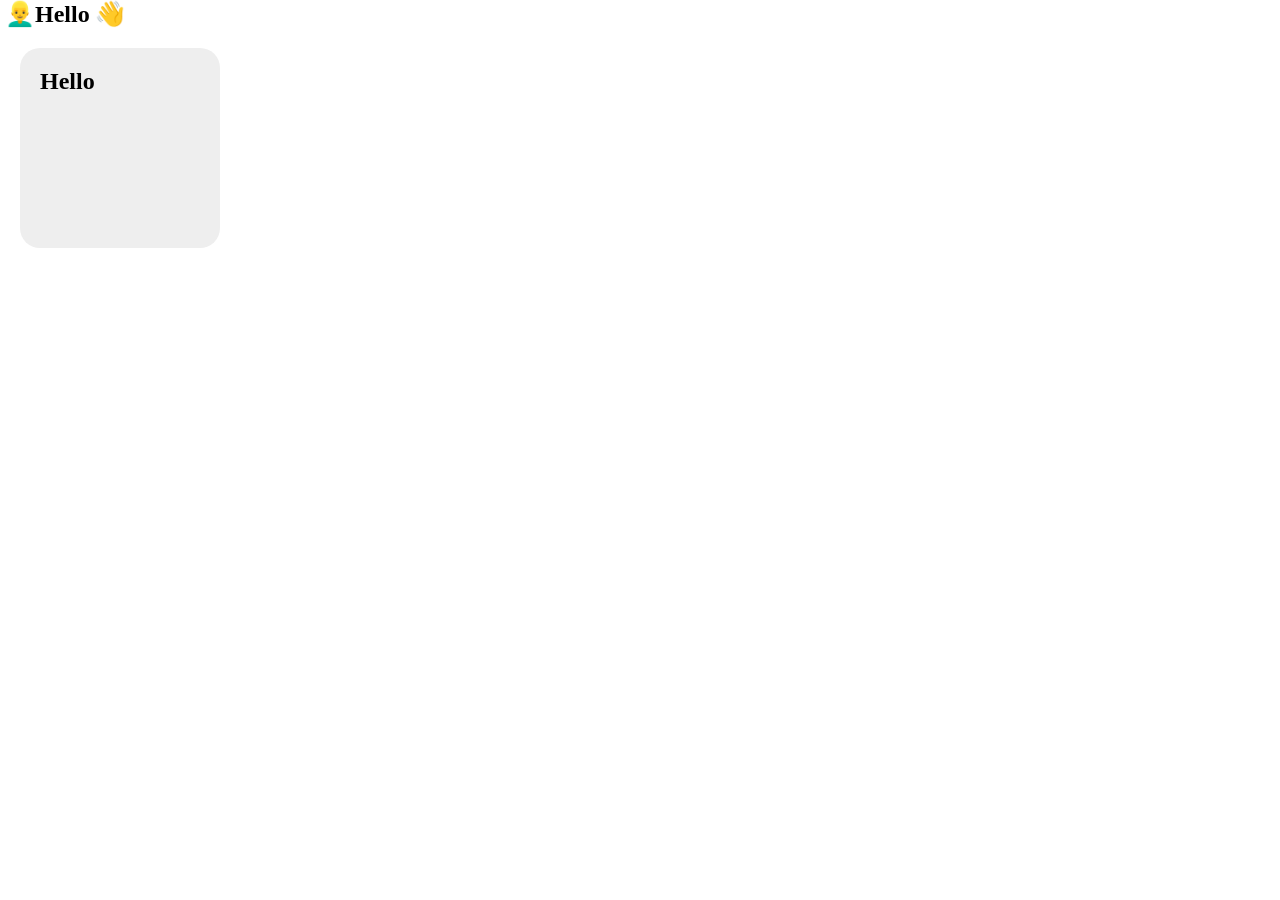
<file: Ch-9 Before After etc/index.html>
<!DOCTYPE html>
<html lang="en">

<head>
    <meta charset="UTF-8">
    <meta name="viewport" content="width=device-width, initial-scale=1.0">
    <title>Before & After</title>
    <link rel="stylesheet" href="css/style.css" type="text/css" />
</head>

<body>

    <h2 class="title">Hello</h2>

    <div class="box">
        <h2>Hello</h2>
    </div>

</body>

</html>
</file>
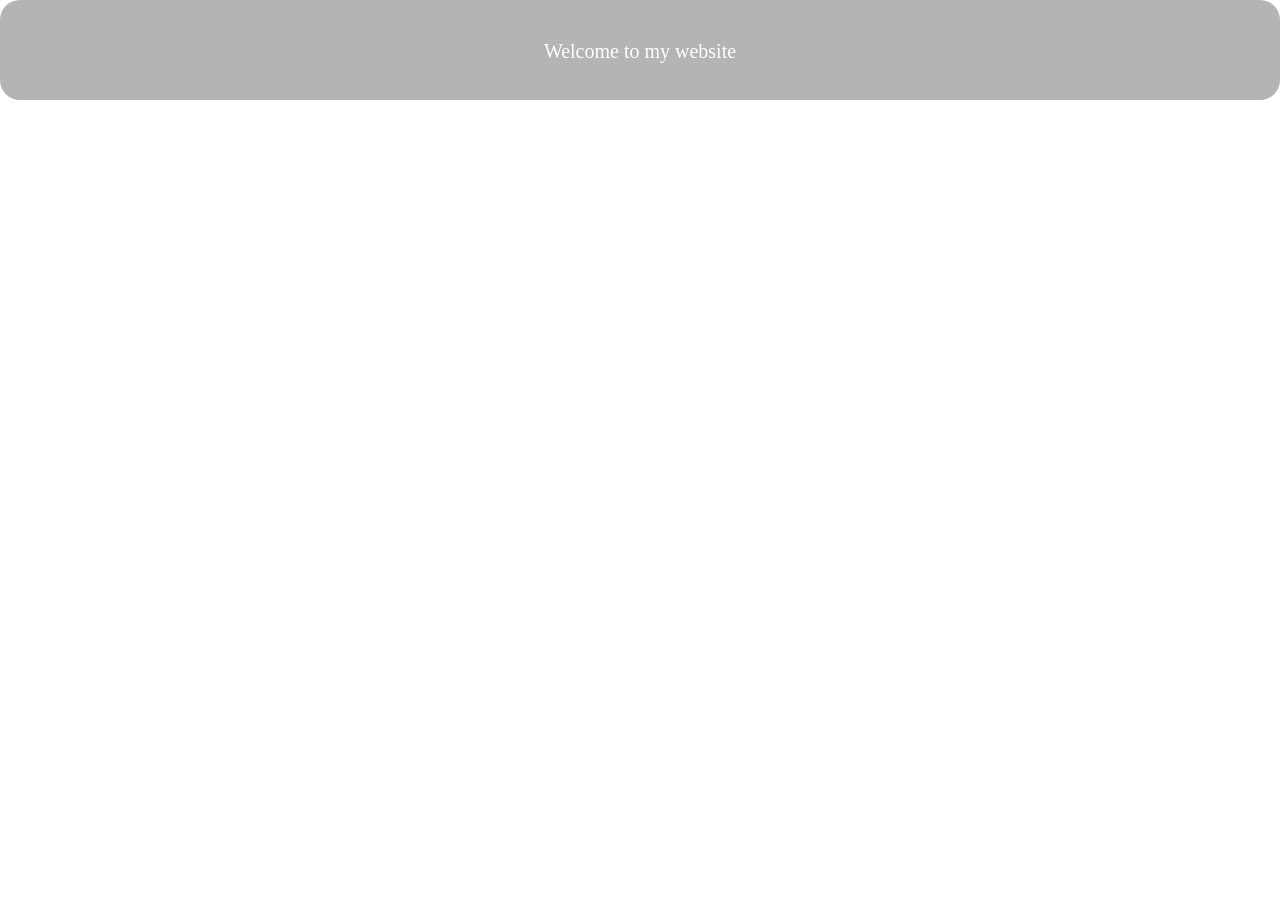
<file: Task/index.html>
<!DOCTYPE html>
<html lang="en">

<head>
    <meta charset="UTF-8">
    <meta name="viewport" content="width=device-width, initial-scale=1.0">
    <title>Document</title>
    <link rel="stylesheet" href="css/style.css" type="text/css" />
</head>

<body>

    <div class="first">
        <div class="header">
            <p>Welcome to my website</p>
        </div>
    </div>
</body>

</html>
</file>
<file: Ch-10 Hover Effect/css/style.css>
* {
    margin: 0;
    padding: 0;
    box-sizing: border-box;
}

.submit-btn {
    margin: 20px;
    padding: 6px 10px;
    border-radius: 10px;
    border: 1px solid orange;
    background-color: #eee;
    transition-duration: 1s;
    /* transition-property: scale; */
    transition-property: all;
    transition-timing-function: linear;
}

.submit-btn:hover {
    background-color: red;
    color: #fff;
    border: none;
    scale: 1.2;
}

.box {
    height: 100px;
    width: 100px;
    background-color: #eee;
    margin: 10px;
    border-radius: 10px;
    /* transition-duration: 1s;
    transition-property: all;
    transition-timing-function: ease-in-out; */
    transition: all 0.5s linear;
}

.box:hover {
    transform: translateX(120px);
    background-color: green;
}


.title {
    position: relative;
    width: max-content;
    margin: 10px;
    transition: all 0.5s ease;
    cursor: pointer;
}

.title::after {
    content: "";
    height: 4px;
    width: 0;
    /* background-color: purple; */
    background: linear-gradient(78deg, #D8A2A2, #FFDCDC, #FFF9D6, #8EA66B);
    position: absolute;
    bottom: 0;
    left: 0;
    border-radius: 10px;
    transition: all 0.5s ease;
}

.title:hover::after {
    width: 100%;
}

.title:hover {
    color: #8EA66B;
}
</file>
<file: Ch-11 Display/css/style.css>
* {
    margin: 0;
    padding: 0;
    box-sizing: border-box;
}

.container {
    height: 100vh;
    background-color: lightblue;
    display: flex;
    flex-direction: row;
    flex-wrap: wrap;
    /* flex-flow: row wrap; */
    justify-content: space-between;
    /* align-items: center; */
    gap: 10px;
    padding: 20px 0;
}

.box {
    height: 200px;
    width: 400px;
    background-color: #eee;
    border-radius: 20px;
    padding: 20px;
    font-size: 30px;
}
</file>
<file: Ch-12 Flex Item/css/style.css>
* {
    margin: 0;
    padding: 0;
    box-sizing: border-box;
}

.container {
    height: 800px;
    border: 2px solid black;
    margin: 20px;
    border-radius: 10px;
    padding: 20px;
    display: flex;
    justify-content: center;
    flex-wrap: nowrap;
}

.first {
    display: flex;
    justify-content: center;
    gap: 10px;
    flex-wrap: nowrap;
    width: 1000px;
    position: relative;
}

.box {
    height: 200px;
    width: 300px;
    text-align: center;
    color: white;
    font-size: 24px;
    /* align-content: center; */
    border-radius: 20px;
}

.box1 {
    background-image: linear-gradient(#ffffff00, #252424), url("https://masala-mingle.vercel.app/assets/panipuri1.jpg");
    background-size: cover;
    background-position: center;
    display: flex;
    flex-direction: column;
    justify-content: end;
    align-items: start;
    padding: 14px;
    flex-wrap: nowrap;
}

.box1 span {
    font-size: 12px;
    background-color: white;
    color: black;
    padding: 5px 7px;
    border-radius: 20px;
    margin-bottom: 10px;
}

.box1 h6 {
    font-size: 16px;
    margin-bottom: 5px;
}

.box1 p {
    font-size: 14px;
    color: #ffffffe6;
}

.box2 {
    background-color: pink;
}

.box3 {
    background-color: orange;
    height: 410px;
}

.box4 {
    background-color: lightgreen;
    position: absolute;
    width: 610px;
    top: 210px;
    left: 40px;
}

.box5 {
    position: absolute;
    background-color: lightskyblue;
    bottom: 18%;
    left: 40px;
}

.box6 {
    position: absolute;
    background-color: lightslategrey;
    bottom: 18%;
}
</file>
<file: Ch-3 Box Model/css/style.css>
* {
    box-sizing: border-box;
    margin: 0;
    padding: 0;
}

.box1 {
    height: 150px;
    width: 400px;
    background-color: orange;
    /* padding-top: 20px;
    padding-bottom: 25px;
    padding-left: 16px;
    padding-right: 23px; 

    padding: 10px 20px 30px 25px;

    padding: 26px 30px;

    height : 150 + 100 = 250px
    padding top - bottom : 100

    */

    padding: 10px;
    color: white;
    /* margin-bottom: 10px;
    margin-left: 40px;
    margin-top: 60px; 
    
    margin: 32px 60px 25px 40px;

    margin: 32px 60px;

    */
    margin: 15px auto;
    /* 
    border: 3px solid black; 
    border: 3px dashed black;
    border: 3px dotted black;
    border: 3px double black;
    */
    border: 3px solid black;
    border-radius: 20px;
}

.box2 {
    height: 200px;
    width: 200px;
    background-color: purple;
    padding: 50px;
    border-radius: 50%;
}

.box3 {
    height: 250px;
    width: 600px;
    background-color: brown;
    padding: 50px;
}

.box4 {
    height: 200px;
    width: 300px;
    background-color: green;
    padding: 50px;
}
</file>
<file: Ch-6 Selector/css/style.css>
* {
    margin: 0;
    padding: 0;
    box-sizing: border-box;
}

body {
    background-color: rgb(217, 213, 213);
}

.parent>p {
    color: red;
    margin: 10px;
    padding: 10px;
    background-color: yellow;
}

/* psuido selector */
.parent>p::first-letter {
    color: blue;
    font-size: 25px;
    font-weight: 800;
}

h2::first-letter {
    font-size: 45px;
    color: orange;
    font-weight: 200;
}

.select::first-line {
    background-color: pink;
    font-size: 10px;
    letter-spacing: 2px;
}

.child>:first-child {
    color: brown;
}

.child>:last-child {
    color: green;
}

/* .child>:nth-child(2) {
    color: purple;
}

.child>:nth-child(3) {
    color: yellow;
}

.child>:nth-child(4) {
    color: pink;
} 
.child>:nth-child(odd) {
    color: red;
    background-color: yellow;
}
*/

.child>:nth-last-child(4) {
    background-color: plum;
}

p::selection {
    background-color: yellow;
    color: red;
}
</file>
<file: Ch-7 Position/css/style.css>
* {
    margin: 0;
    padding: 0;
    box-sizing: border-box;
}

/* .box {
    width: 120px;
    background-color: skyblue;
    padding: 20px;
    margin: 5px;
}

.relative {
    position: absolute;
    left: 250px;
    top: 100px;
    background: orange;
} */

.card {
    height: 100px;
    width: 240px;
    background-color: #eee;
    margin: 20px;
    border-radius: 16px;
    position: relative;
}

.badge {
    background-color: red;
    color: white;
    padding: 5px 8px;
    border-radius: 35px;
    position: absolute;
    bottom: 20px;
    left: 0px;
}

.btn-chat {
    background-color: green;
    color: white;
    padding: 10px 20px;
    border-radius: 40px;
    border: none;
    position: fixed;
    bottom: 20px;
    right: 20px;
}

.container {
    position: relative;
}

.hello-btn {
    padding: 10px 16px;
    border: none;
    border-radius: 12px;
    background-color: orange;
    color: white;
    position: sticky;
    top: 20px;
}
</file>
<file: Ch-9 Before After etc/css/style.css>
* {
    margin: 0;
    padding: 0;
    box-sizing: border-box;
}

.title::before {
    content: "👱‍♂️";
    margin-left: 5px;
}

.title::after {
    content: "👋";
    margin-left: 5px;
    color: orange;
}

.box {
    height: 200px;
    width: 200px;
    background-color: #eee;
    border-radius: 20px;
    margin: 20px;
    padding: 20px;
    /* transform: translate(500px, 30px); */
    /* transform: translateY(200px); */

    /* transform: rotate(289deg); */

    /* transform: scale(1); */
    /* transform: scaleY(1.8); */

    cursor: pointer;
    transition: all 0.5s ease-in-out;
}

.box:hover {
    background-color: red;
    color: white;
    scale: 1.4;
    /* rotate: 360deg; */
    transform: rotate(360deg);
}
</file>
<file: Task/css/style.css>
* {
    margin: 0;
    padding: 0;
    box-sizing: border-box;
}

.first {
    height: 500px;
    width: 100%;
    background-image: url("https://www.thehosteller.com/_next/image/?url=https%3A%2F%2Fstatic.thehosteller.com%2Fhostel%2Fimages%2Ffeat.jpg%2Ffeat-1720738119071.jpg&w=2048&q=75");
    background-repeat: no-repeat;
    background-size: cover;
    background-position: center;
}

.header {
    height: 100px;
    width: 100%;
    background-color: rgba(11, 11, 11, 0.304);
    border-radius: 20px;
    padding: 40px 0;
}

.header p {
    color: white;
    font-size: 20px;
    text-align: center;
}
</file>
